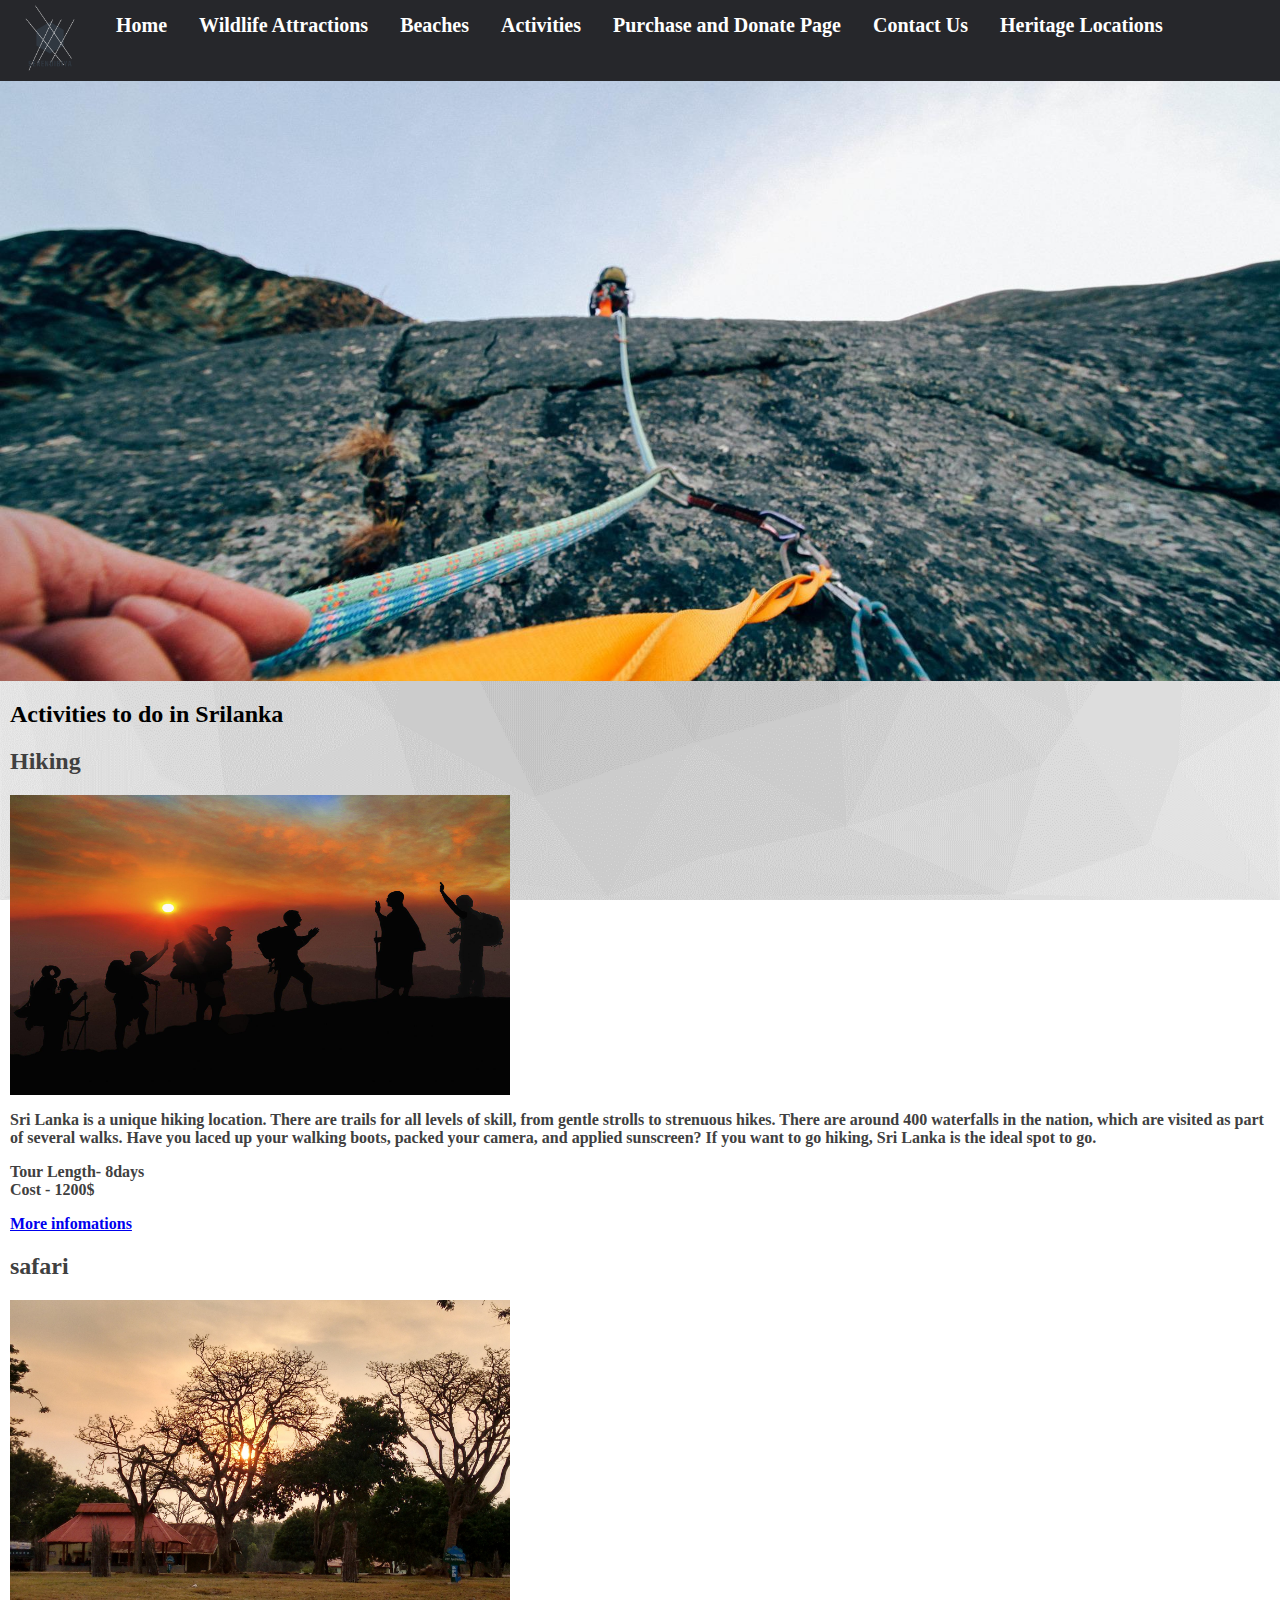
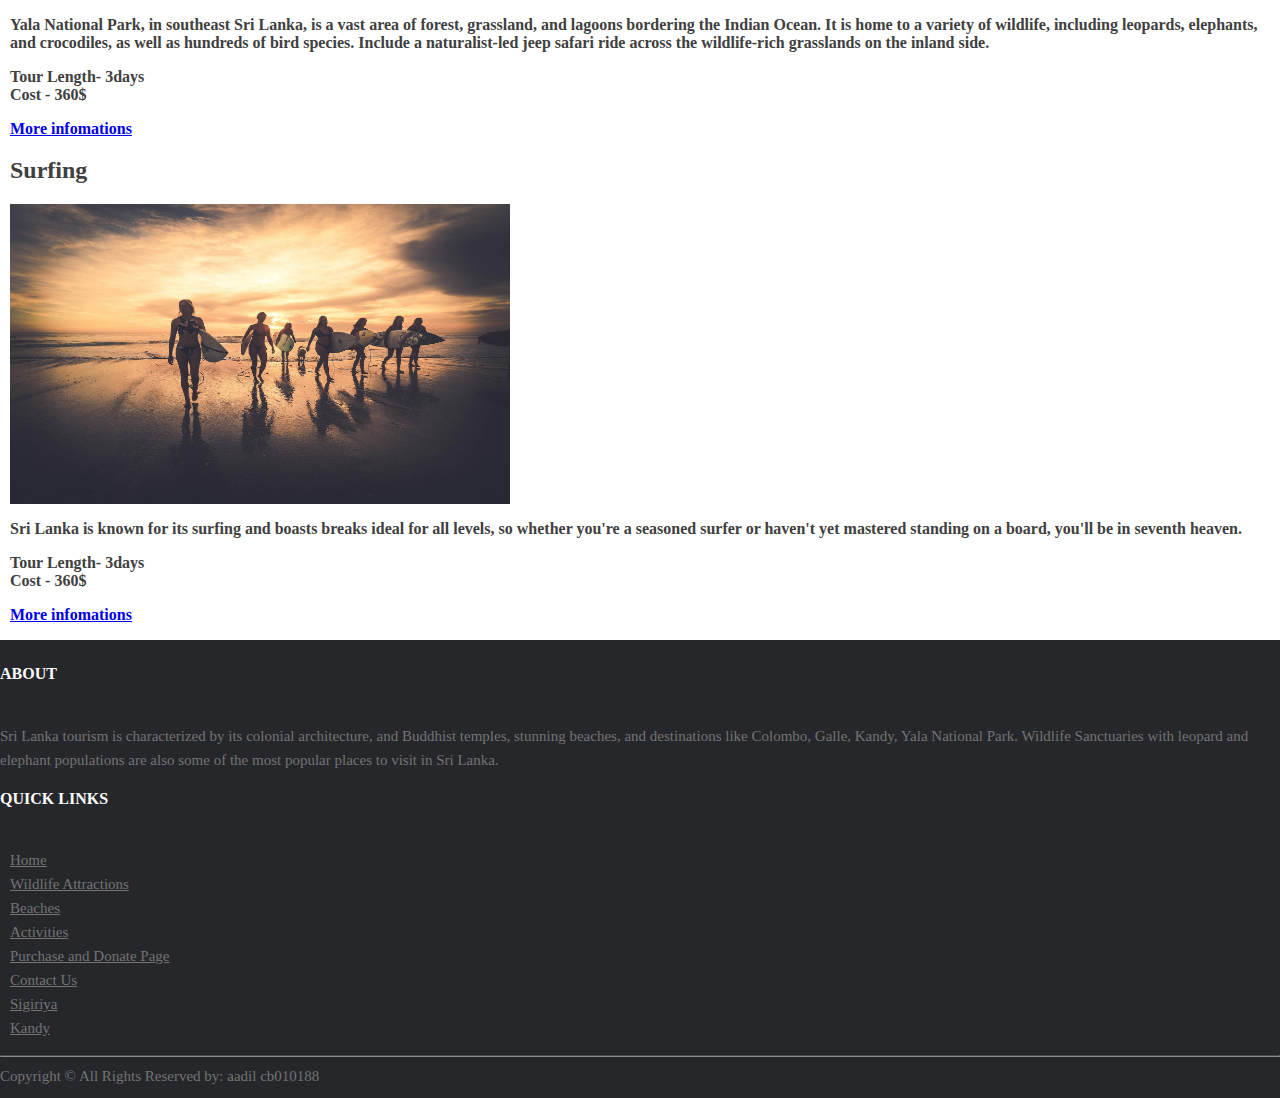
<file: Activities.html>
<!DOCTYPE <!DOCTYPE html>
<html lang="en" >
    <head>
        <title>SERENDIBIYA</title>
        <meta charset="UTF-8">
        <meta name="viewport" content="width=device-width, initial-scale=1">
        <link rel="apple-touch-icon" sizes="180x180" href="Images/apple-touch-icon.png">
        <link rel="icon" type="image/png" sizes="32x32" href="Images/favicon-32x32.png">
        <link rel="icon" type="image/png" sizes="16x16" href="Images/favicon-16x16.png">
        <link rel="manifest" href="site.webmanifest">
        <link rel="mask-icon" href="Images/safari-pinned-tab.svg" color="#ffffff">
        <meta name="msapplication-TileColor" content="#ffffff">
        <meta name="theme-color" content="#ffffff">
        <link href="Main.css" rel="stylesheet">
    </head>

   
    
    <body class="body">
      <header>
    <div >
    

        
    <nav> <!-- navigation bar and its properties-->
      <div class="logo">
        <img src="Images/logo_transparent.png">
    </div>
            
            <div class="navbar">
                <a href="index.html"><span>Home</span></a>
                <a href="TypeOfWildlifeAttraction.html"><span>Wildlife Attractions</span></a>
                <a href="Beaches.html"><span>Beaches</span></a>
                <a href="Activities.html"><span>Activities</span></a>
                <a href="PurchaseAndDonatePage.html"><span>Purchase and Donate Page</span></a>
                <a href="HotelContactPage.html"><span>Contact Us </span></a>
                <div class="dropdown">  <!-- dropdown button -->
                  <button class="dropbtn">Heritage Locations</button>
                  <div class="dropdown-content">
                    <a href="Sigiriya.html">Sigiriya</a>
                    <a href="Kandy.html">Kandy</a>
                   
                    
                  
                </div>
              </div>
        </div>
    </nav>
  </div>
  
</header>

<div id="main_image4"> </div>

    <body>
      <h2>Activities to do in Srilanka</h2>
        <section class="secondP">
            <h2>Hiking</h2>
            <img src="Images/sunset-g8f21fd174_1920.jpg" alt="hiking" class="sectionImages">
            <p>Sri Lanka is a unique hiking location. There are trails for all levels of skill, from gentle strolls to strenuous hikes. There are around 400 waterfalls in the nation, which are visited as part of several walks. Have you laced up your walking boots, packed your camera, and applied sunscreen? If you want to go hiking, Sri Lanka is the ideal spot to go.</p>

               <p>Tour Length- 8days <br>Cost       - 1200$</p>
               <p><a href="https://www.tourradar.com/i/sri-lanka-hiking-trekking">More infomations</a></p>


   
        </section>  

        <section class="secondP">
            <h2>safari</h2>
            <img src="Images/bandipur-g63d7d573e_1920.jpg" alt="hiking" class="sectionImages">
            <p>Yala National Park, in southeast Sri Lanka, is a vast area of forest, grassland, and lagoons bordering the Indian Ocean. It is home to a variety of wildlife, including leopards, elephants, and crocodiles, as well as hundreds of bird species. Include a naturalist-led jeep safari ride across the wildlife-rich grasslands on the inland side.</p>

               <p>Tour Length- 3days <br>Cost       - 360$</p>
               <p><a href="https://www.tourradar.com/t/189334#p=2_">More infomations</a></p>
               
   
        </section>  

        
        <section class="secondP">
            <h2>Surfing</h2>
            <img src="Images/womans-day-gd2f31e2bd_1920.jpg" alt="hiking" class="sectionImages">
            <p>Sri Lanka is known for its surfing and boasts breaks ideal for all levels, so whether you're a seasoned surfer or haven't yet mastered standing on a board, you'll be in seventh heaven.</p>
                 

               <p>Tour Length- 3days <br>Cost       - 360$</p>
               <p><a href="https://www.stokedfortravel.com/sri-lanka-surf-camp-guide/#
                :~:text=Prices%20From%20%3D%20%24560USD%20per%20week%20(surf%20package)
                &text=Situated%20more%20in%20the%20centre,Sri%20Lanka%20has%20to%20offer.">More infomations</a></p>
               
   
        </section>  
    
    </body>
    
  </div>

  <footer class="site-footer">
      
        
    <div >
      <h6>About</h6>
      <p class="text-justify"> Sri Lanka tourism is characterized by its colonial architecture, and Buddhist temples, stunning beaches, and destinations like Colombo, Galle, Kandy, Yala National Park. Wildlife Sanctuaries with leopard and elephant populations are also some of the most popular places to visit in Sri Lanka.</p>
    </div>
  
    
  
    <div >
      <h6>Quick Links</h6>
      <ul class="footer-links">
        <li><a href="index.html"><span>Home</span></a></li>
        <li> <a href="TypeOfWildlifeAttraction.html"><span>Wildlife Attractions</span></a></li>
        <li><a href="Beaches.html"><span>Beaches</span></a></li>
        <li><a href="Activities.html"><span>Activities</span></a></li>
        <li><a href="PurchaseAndDonatePage.html"><span>Purchase and Donate Page</span></a></li>
        <li><a href="HotelContactPage.html"><span>Contact Us </span></a></li>
        <li><a href="Sigiriya.html">Sigiriya</a></li>
        <li> <a href="Kandy.html">Kandy</a></li>
      </ul>
    </div>
  
  <hr>
  
  
  
    <div>
      <p class="copyright-text">Copyright &copy;  All Rights Reserved by: aadil cb010188
   
      </p>
    </div>
  
   <!-- pixabay.com. 2022. pixabay. [online] Available at: <https://pixabay.com/images/search/srilanka/> [Accessed 22 May 2022]. -->
   <!-- Tourradar.com. 2022. Adventure Awaits - TourRadar. [online] Available at: <https://www.tourradar.com> [Accessed 16 May 2022]. -->
   
  
  </footer>
</body>

</html>
</file>
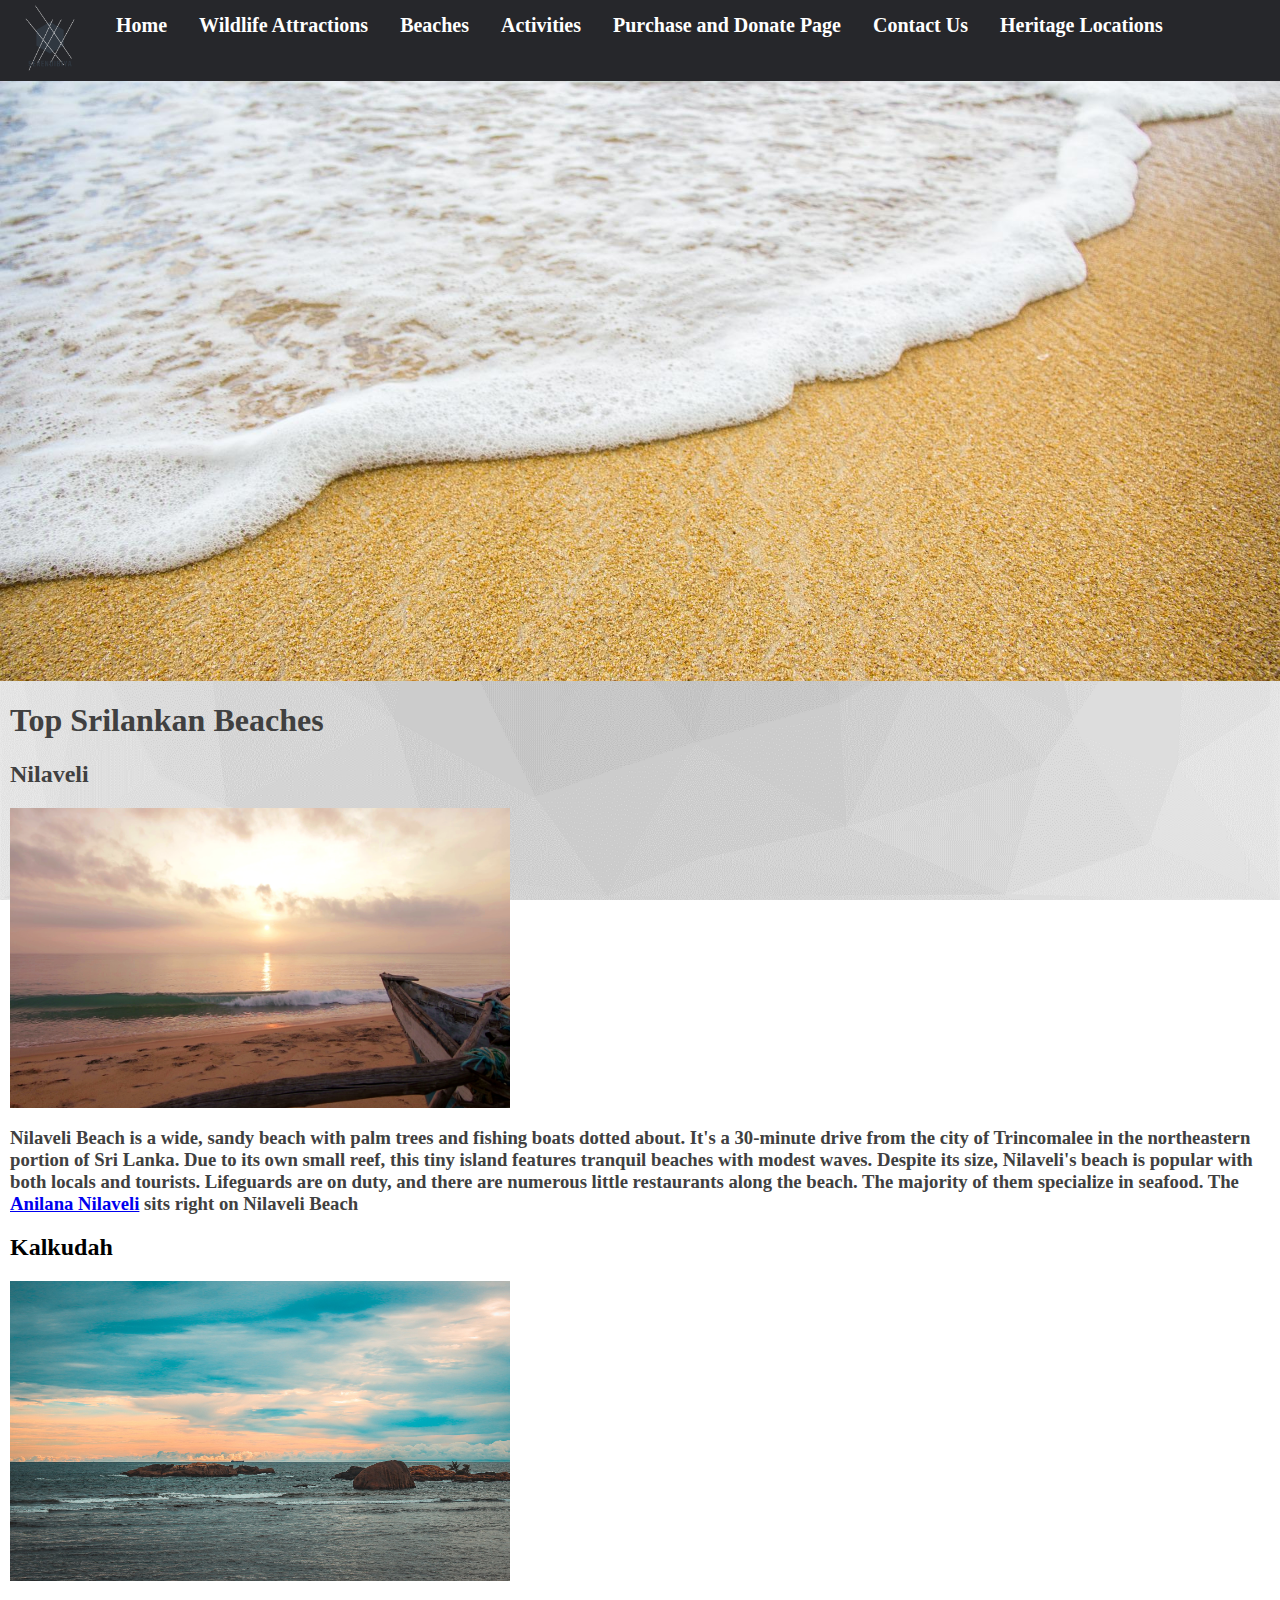
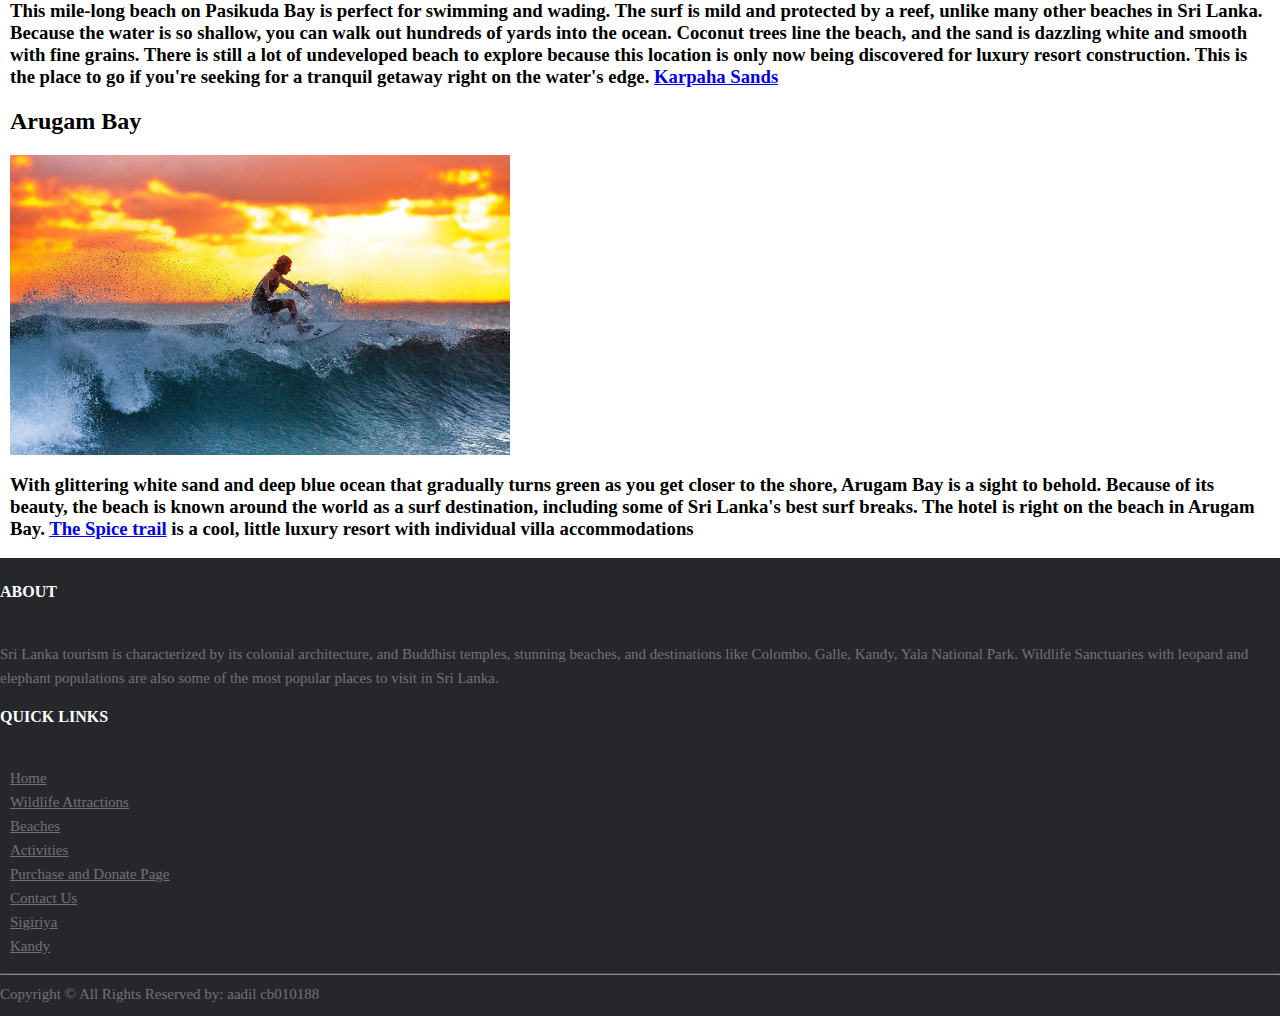
<file: Beaches.html>
<!DOCTYPE <!DOCTYPE html>
<html lang="en" >
    <head>
        <title>SERENDIBIYA</title>
        <meta charset="UTF-8">
        <meta name="viewport" content="width=device-width, initial-scale=1">
        <link rel="apple-touch-icon" sizes="180x180" href="Images/apple-touch-icon.png">
        <link rel="icon" type="image/png" sizes="32x32" href="Images/favicon-32x32.png">
        <link rel="icon" type="image/png" sizes="16x16" href="Images/favicon-16x16.png">
        <link rel="manifest" href="site.webmanifest">
        <link rel="mask-icon" href="Images/safari-pinned-tab.svg" color="#ffffff">
        <meta name="msapplication-TileColor" content="#ffffff">
        <meta name="theme-color" content="#ffffff">
        <link href="Main.css" rel="stylesheet">
    </head>

   
    
    <body class="body">
      <header>
    <div >
    

        
    <nav> <!-- navigation bar and its properties-->
      <div class="logo">
        <img src="Images/logo_transparent.png">
    </div>
            
            <div class="navbar">
                <a href="index.html"><span>Home</span></a>
                <a href="TypeOfWildlifeAttraction.html"><span>Wildlife Attractions</span></a>
                <a href="Beaches.html"><span>Beaches</span></a>
                <a href="Activities.html"><span>Activities</span></a>
                <a href="PurchaseAndDonatePage.html"><span>Purchase and Donate Page</span></a>
                <a href="HotelContactPage.html"><span>Contact Us </span></a>
                <div class="dropdown">  <!-- dropdown button -->
                  <button class="dropbtn">Heritage Locations</button>
                  <div class="dropdown-content">
                    <a href="Sigiriya.html">Sigiriya</a>
                    <a href="Kandy.html">Kandy</a>
                   
                    
                  
                </div>
              </div>
        </div>
    </nav>
  </div>
  
</header>

<div id="main_image3"> </div>


    <body>
        <h1 class="secondP">
            Top Srilankan Beaches
        </h1>
        
        <section class="secondP">
            <h2>Nilaveli</h2>
            <img src="Images/sri-lanka-g50df126bb_1280.png" alt="nilaveli" class="sectionImages">
            <h3>Nilaveli Beach is a wide, sandy beach with palm trees and fishing boats dotted about. It's a 30-minute drive from the city of Trincomalee in the northeastern portion of Sri Lanka. Due to its own small reef, this tiny island features tranquil beaches with modest waves.

              Despite its size, Nilaveli's beach is popular with both locals and tourists.
              
              Lifeguards are on duty, and there are numerous little restaurants along the beach.
              
              The majority of them specialize in seafood.
              
              The <a href="https://www.anilana.com/">Anilana Nilaveli</a> sits right on Nilaveli Beach</h3>
        </section>

        <section>
            <h2>Kalkudah</h2>
            <img src="Images/sea-g32d96d79f_1920.jpg" alt="kalkudah" class="sectionImages">
            <h3>This mile-long beach on Pasikuda Bay is perfect for swimming and wading.
              The surf is mild and protected by a reef, unlike many other beaches in Sri Lanka.
              Because the water is so shallow, you can walk out hundreds of yards into the ocean.
              Coconut trees line the beach, and the sand is dazzling white and smooth with fine grains. There is still a lot of undeveloped beach to explore because this location is only now being discovered for luxury resort construction.
              This is the place to go if you're seeking for a tranquil getaway right on the water's edge. <a href="https://www.karpahasands.com/">Karpaha Sands</a> </h3>
        </section>

        <section>
            <h2>Arugam Bay</h2>
            <img src="Images/surfing-gc2bd9ef52_1920.jpg" alt="Arugam Bay" class="sectionImages">
            <h3>With glittering white sand and deep blue ocean that gradually turns green as you get closer to the shore, Arugam Bay is a sight to behold.
              Because of its beauty, the beach is known around the world as a surf destination, including some of Sri Lanka's best surf breaks.
              The hotel is right on the beach in Arugam Bay.
                 <a href="https://www.karpahasands.com/">The Spice trail</a> is a cool, little luxury resort with individual villa accommodations  </h3>
        </section>


    </body>

    
</div>

<footer class="site-footer">
      
        
  <div >
    <h6>About</h6>
    <p class="text-justify"> Sri Lanka tourism is characterized by its colonial architecture, and Buddhist temples, stunning beaches, and destinations like Colombo, Galle, Kandy, Yala National Park. Wildlife Sanctuaries with leopard and elephant populations are also some of the most popular places to visit in Sri Lanka.</p>
  </div>

  

  <div >
    <h6>Quick Links</h6>
    <ul class="footer-links">
      <li><a href="index.html"><span>Home</span></a></li>
      <li> <a href="TypeOfWildlifeAttraction.html"><span>Wildlife Attractions</span></a></li>
      <li><a href="Beaches.html"><span>Beaches</span></a></li>
      <li><a href="Activities.html"><span>Activities</span></a></li>
      <li><a href="PurchaseAndDonatePage.html"><span>Purchase and Donate Page</span></a></li>
      <li><a href="HotelContactPage.html"><span>Contact Us </span></a></li>
      <li><a href="Sigiriya.html">Sigiriya</a></li>
      <li> <a href="Kandy.html">Kandy</a></li>
    </ul>
  </div>

<hr>



  <div>
    <p class="copyright-text">Copyright &copy;  All Rights Reserved by: aadil cb010188
 
    </p>
  </div>
  <!-- www.tripadvisor.com. 2022. tripadvisor. [online] Available at: <https://www.tripadvisor.com> [Accessed 22 May 2022]. -->
  <!-- pixabay.com. 2022. pixabay. [online] Available at: <https://pixabay.com/images/search/srilanka/> [Accessed 22 May 2022]. -->
 
 
</footer>
</body>


</html>
</file>
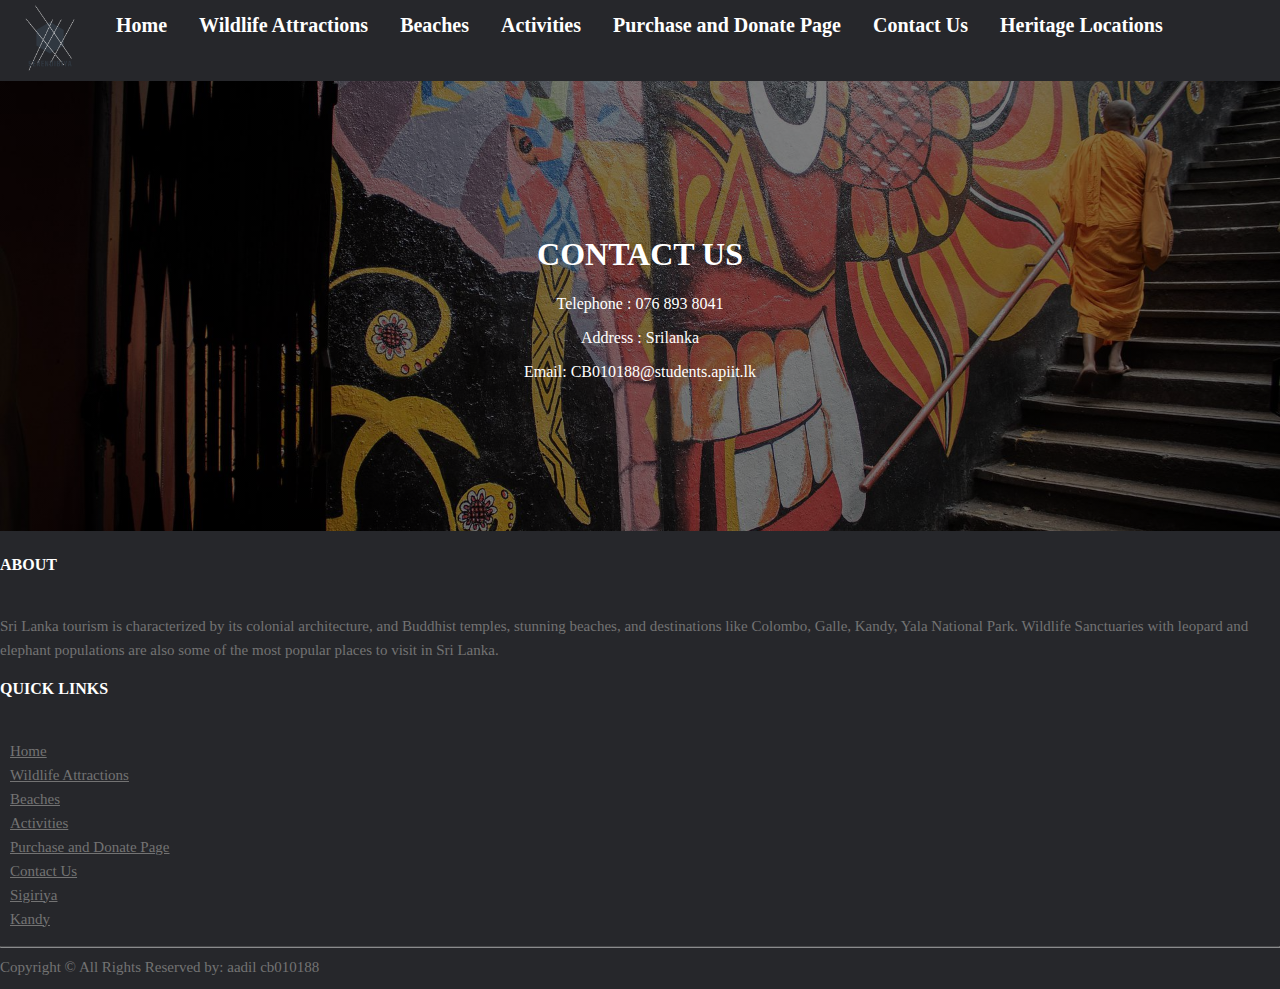
<file: HotelContactPage.html>
<!DOCTYPE <!DOCTYPE html>
<html lang="en" >
    <head>
        <title>SERENDIBIYA</title>
        <meta charset="UTF-8">
        <meta name="viewport" content="width=device-width, initial-scale=1">
        <link rel="apple-touch-icon" sizes="180x180" href="Images/apple-touch-icon.png">
        <link rel="icon" type="image/png" sizes="32x32" href="Images/favicon-32x32.png">
        <link rel="icon" type="image/png" sizes="16x16" href="Images/favicon-16x16.png">
        <link rel="manifest" href="site.webmanifest">
        <link rel="mask-icon" href="Images/safari-pinned-tab.svg" color="#ffffff">
        <meta name="msapplication-TileColor" content="#ffffff">
        <meta name="theme-color" content="#ffffff">
        <link href="Main.css" rel="stylesheet">
        <link rel="stylesheet" href="HotelContact.css">
    </head>

   
    
    <body class="body">
      <header>
    <div >
    

        
    <nav> <!-- navigation bar and its properties-->
      <div class="logo">
        <img src="Images/logo_transparent.png">
    </div>
            
            <div class="navbar">
                <a href="index.html"><span>Home</span></a>
                <a href="TypeOfWildlifeAttraction.html"><span>Wildlife Attractions</span></a>
                <a href="Beaches.html"><span>Beaches</span></a>
                <a href="Activities.html"><span>Activities</span></a>
                <a href="PurchaseAndDonatePage.html"><span>Purchase and Donate Page</span></a>
                <a href="HotelContactPage.html"><span>Contact Us </span></a>
                <div class="dropdown">  <!-- dropdown button -->
                  <button class="dropbtn">Heritage Locations</button>
                  <div class="dropdown-content">
                    <a href="Sigiriya.html">Sigiriya</a>
                    <a href="Kandy.html">Kandy</a>
                   
                    
                  
                </div>
              </div>
        </div>
    </nav>
  </div>
  
</header>




    <body>
      <div class="Don-image1">
        <div class="Don-text">
          <h1>CONTACT US</h1>
          <p>Telephone : 076 893 8041</p>
          <p>Address   : Srilanka</p>
          <p>Email: CB010188@students.apiit.lk</p>
          
        </div>
      </div>
    
      <footer class="site-footer">
      
        
        <div >
          <h6>About</h6>
          <p class="text-justify"> Sri Lanka tourism is characterized by its colonial architecture, and Buddhist temples, stunning beaches, and destinations like Colombo, Galle, Kandy, Yala National Park. Wildlife Sanctuaries with leopard and elephant populations are also some of the most popular places to visit in Sri Lanka.</p>
        </div>
  
        
  
        <div >
          <h6>Quick Links</h6>
          <ul class="footer-links">
            <li><a href="index.html"><span>Home</span></a></li>
            <li> <a href="TypeOfWildlifeAttraction.html"><span>Wildlife Attractions</span></a></li>
            <li><a href="Beaches.html"><span>Beaches</span></a></li>
            <li><a href="Activities.html"><span>Activities</span></a></li>
            <li><a href="PurchaseAndDonatePage.html"><span>Purchase and Donate Page</span></a></li>
            <li><a href="HotelContactPage.html"><span>Contact Us </span></a></li>
            <li><a href="Sigiriya.html">Sigiriya</a></li>
            <li> <a href="Kandy.html">Kandy</a></li>
          </ul>
        </div>
      
      <hr>
    
    
      
        <div>
          <p class="copyright-text">Copyright &copy;  All Rights Reserved by: aadil cb010188
       
          </p>
        </div>
  
       
       
     <!-- pixabay.com. 2022. pixabay. [online] Available at: <https://pixabay.com/images/search/srilanka/> [Accessed 22 May 2022]. -->
  </footer>

    </body>
    
    
</html>
</file>
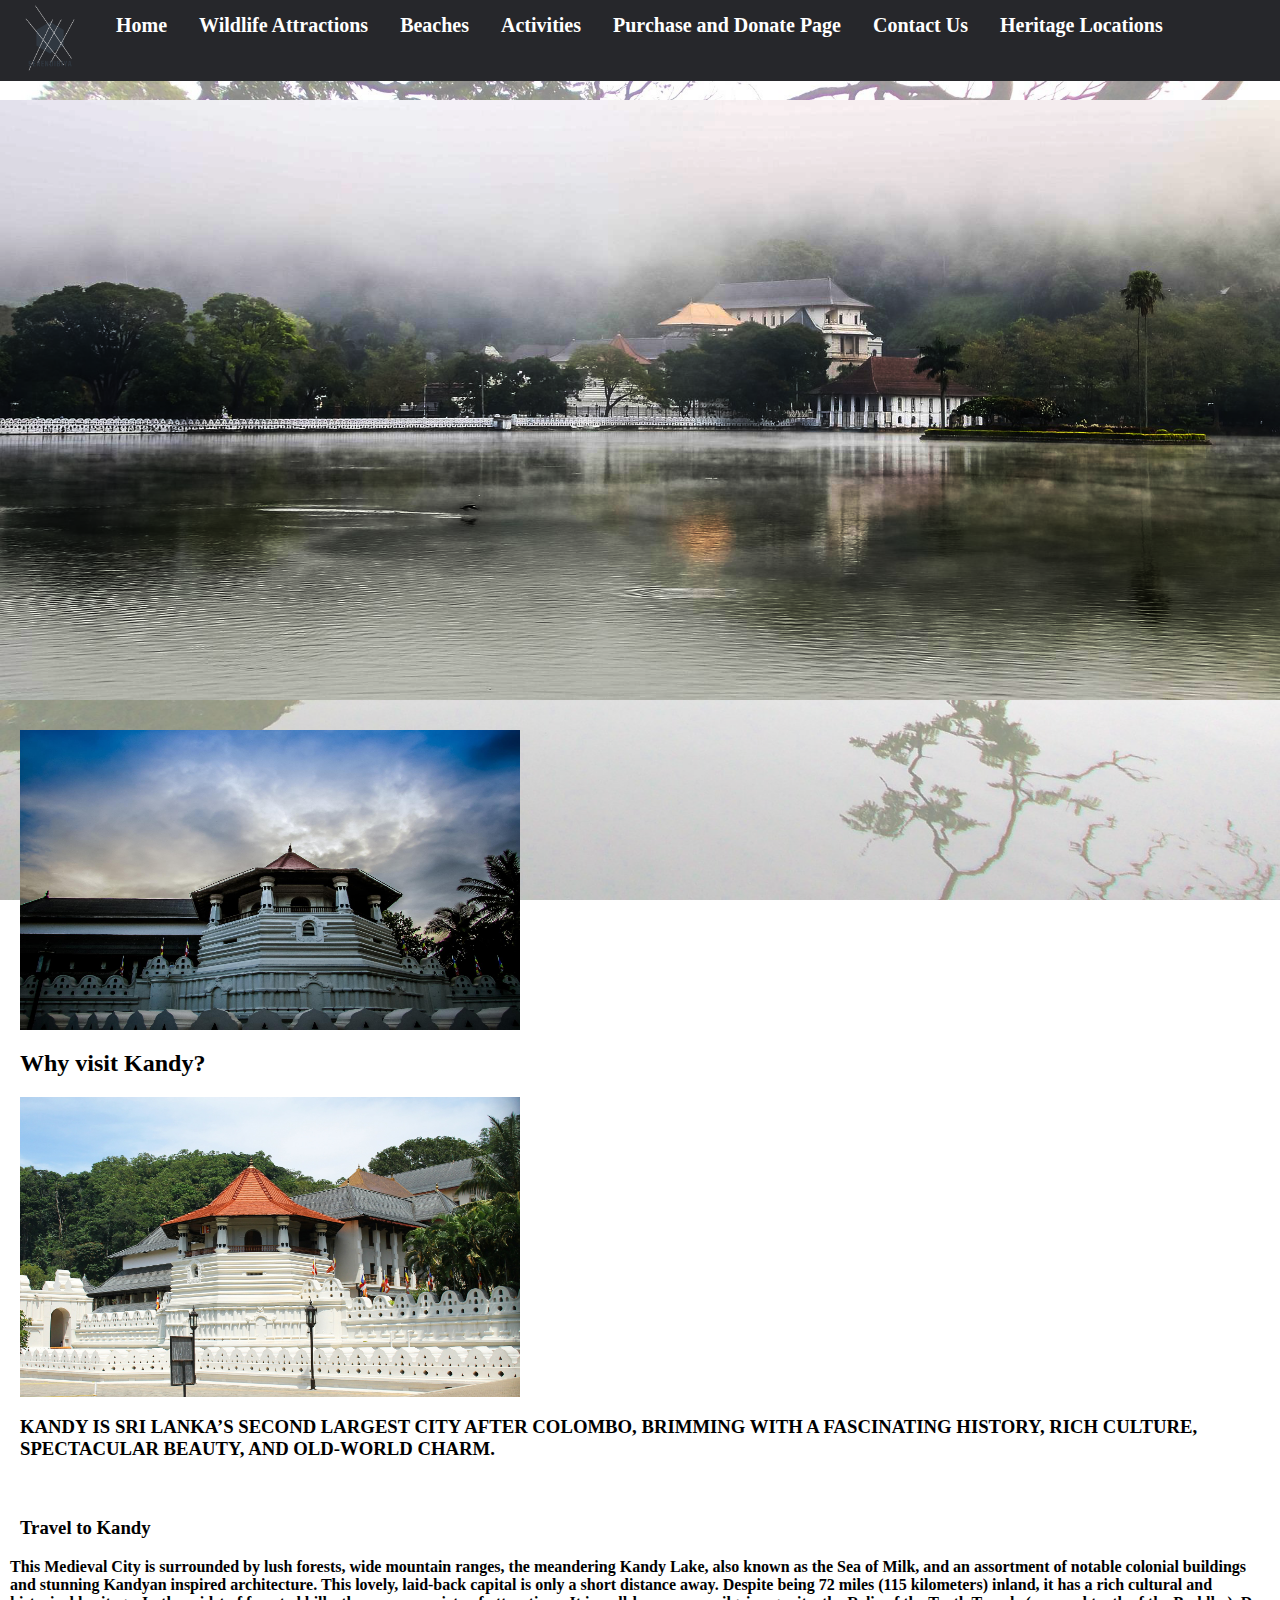
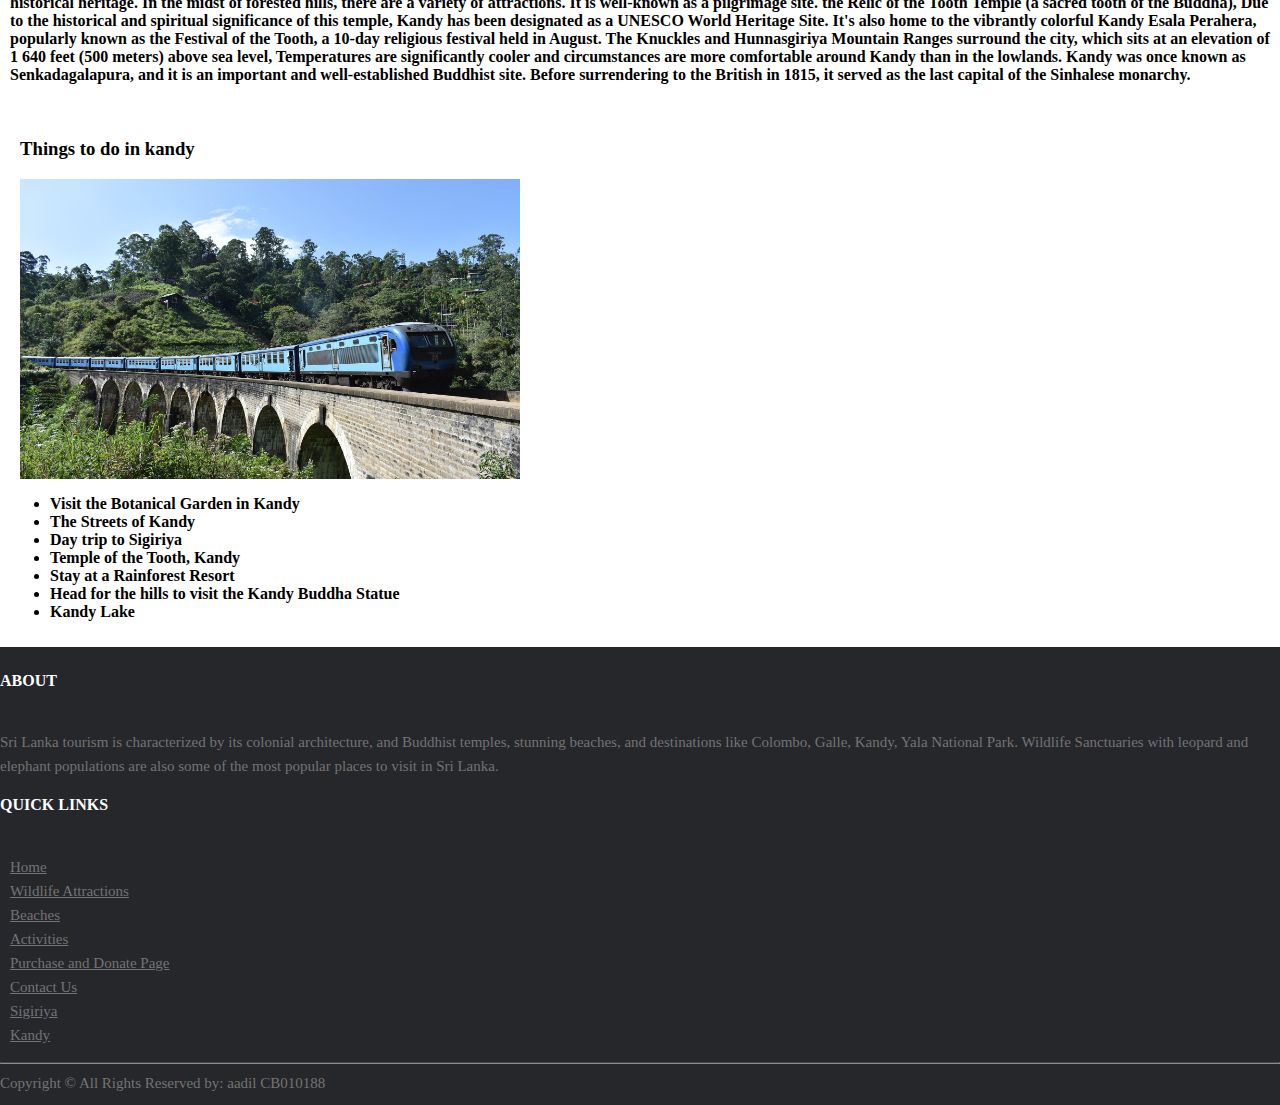
<file: Kandy.html>
<!DOCTYPE <!DOCTYPE html>
<html lang="en" >
    <head>
        <title>SERENDIBIYA</title>
        <meta charset="UTF-8">
        <meta name="viewport" content="width=device-width, initial-scale=1">
        <link rel="apple-touch-icon" sizes="180x180" href="Images/apple-touch-icon.png">
        <link rel="icon" type="image/png" sizes="32x32" href="Images/favicon-32x32.png">
        <link rel="icon" type="image/png" sizes="16x16" href="Images/favicon-16x16.png">
        <link rel="manifest" href="site.webmanifest">
        <link rel="mask-icon" href="Images/safari-pinned-tab.svg" color="#ffffff">
        <meta name="msapplication-TileColor" content="#ffffff">
        <meta name="theme-color" content="#ffffff">
        <link href="Main.css" rel="stylesheet">
        <link rel="stylesheet" href="kandy.css">
    </head>

   
    
    <body class="body">
      <header>
    <div >
    

        
    <nav> <!-- navigation bar and its properties-->
      <div class="logo">
        <img src="Images/logo_transparent.png">
    </div>
            
            <div class="navbar">
                <a href="index.html"><span>Home</span></a>
                <a href="TypeOfWildlifeAttraction.html"><span>Wildlife Attractions</span></a>
                <a href="Beaches.html"><span>Beaches</span></a>
                <a href="Activities.html"><span>Activities</span></a>
                <a href="PurchaseAndDonatePage.html"><span>Purchase and Donate Page</span></a>
                <a href="HotelContactPage.html"><span>Contact Us </span></a>
                <div class="dropdown">  <!-- dropdown button -->
                  <button class="dropbtn">Heritage Locations</button>
                  <div class="dropdown-content">
                    <a href="Sigiriya.html">Sigiriya</a>
                    <a href="Kandy.html">Kandy</a>
                   
                    
                  
                </div>
              </div>
        </div>
    </nav>
  </div>
  
</header>



<div class="container">
    <img src="Images/kandy-gcfc862097_1920.png" alt="sunset" class="image" >
    <div class="overlay">
      <div class="text">KANDY</div>
    </div>
  </div>




    <body>
      <section class="paragraph">
        <img src="Images/sri-lanka-g86b948b6d_1920.jpg" alt="" class="sectionImages zoom ">

        
            <h2>Why visit Kandy?</h2>
            <img src="Images/temple-ge7f41f94f_1920.jpg" alt="" class="sectionImages zoom ">
            <h3>KANDY IS SRI LANKA’S SECOND LARGEST CITY AFTER COLOMBO, 
                BRIMMING WITH A FASCINATING HISTORY, RICH CULTURE, SPECTACULAR BEAUTY,
                 AND OLD-WORLD CHARM.</h3>

        </section>

        <section class="paragraph">
            <h3>Travel to Kandy</h3>
            <p>This Medieval City is surrounded by lush forests, wide mountain ranges, the meandering Kandy Lake, also known as the Sea of Milk, and an assortment of notable colonial buildings and stunning Kandyan inspired architecture. This lovely, laid-back capital is only a short distance away.

              Despite being 72 miles (115 kilometers) inland, it has a rich cultural and historical heritage.
              
              In the midst of forested hills, there are a variety of attractions. It is well-known as a pilgrimage site.
              
              the Relic of the Tooth Temple (a sacred tooth of the Buddha), Due to the historical and spiritual significance of this temple, Kandy has been designated as a UNESCO World Heritage Site. It's also home to the vibrantly colorful Kandy Esala Perahera, popularly known as the Festival of the Tooth, a 10-day religious festival held in August. The Knuckles and Hunnasgiriya Mountain Ranges surround the city, which sits at an elevation of 1 640 feet (500 meters) above sea level,
              Temperatures are significantly cooler and circumstances are more comfortable around Kandy than in the lowlands. Kandy was once known as Senkadagalapura, and it is an important and well-established Buddhist site. Before surrendering to the British in 1815, it served as the last capital of the Sinhalese monarchy.</p>
        </section>

        <section class="paragraph">
            <h3>Things to do in kandy</h3>
            <img src="Images/ella-3621804_1920.jpg" alt="" class="sectionImages zoom ">
            <ul>
                <li>Visit the Botanical Garden in Kandy</li>
                <li>The Streets of Kandy</li>
                <li>Day trip to Sigiriya</li>
                <li>Temple of the Tooth, Kandy</li>   
                <li>Stay at a Rainforest Resort</li> 
                <li>Head for the hills to visit the Kandy Buddha Statue</li>
                <li>Kandy Lake</li>

            </ul>
           
        </section>

        <footer class="site-footer">
      
        
          <div >
            <h6>About</h6>
            <p class="text-justify"> Sri Lanka tourism is characterized by its colonial architecture, and Buddhist temples, stunning beaches, and destinations like Colombo, Galle, Kandy, Yala National Park. Wildlife Sanctuaries with leopard and elephant populations are also some of the most popular places to visit in Sri Lanka.</p>
          </div>
  
          
  
          <div >
            <h6>Quick Links</h6>
            <ul class="footer-links">
              <li><a href="index.html"><span>Home</span></a></li>
              <li> <a href="TypeOfWildlifeAttraction.html"><span>Wildlife Attractions</span></a></li>
              <li><a href="Beaches.html"><span>Beaches</span></a></li>
              <li><a href="Activities.html"><span>Activities</span></a></li>
              <li><a href="PurchaseAndDonatePage.html"><span>Purchase and Donate Page</span></a></li>
              <li><a href="HotelContactPage.html"><span>Contact Us </span></a></li>
              <li><a href="Sigiriya.html">Sigiriya</a></li>
              <li> <a href="Kandy.html">Kandy</a></li>
            </ul>
          </div>
        
        <hr>
         
          <div>
            <p class="copyright-text">Copyright &copy;  All Rights Reserved by: aadil CB010188
         
            </p>
          </div>
  
         <!-- pixabay.com. 2022. pixabay. [online] Available at: <https://pixabay.com/images/search/srilanka/> [Accessed 22 May 2022]. -->
         <!-- Destinationless Travel. 2022. Home Page - Destinationless Travel. [online] Available at: <https://destinationlesstravel.com> [Accessed 16 May 2022]. -->
         <!-- Luxury African Safaris,South America & South Asia Tours|andBeyond. 2022. Luxury African Safaris | South America & Asia Tours | andBeyond. [online] Available at: <https://www.andbeyond.com> [Accessed 16 May 2022]. -->
      
  </footer>

    </body>
    </html>
</file>
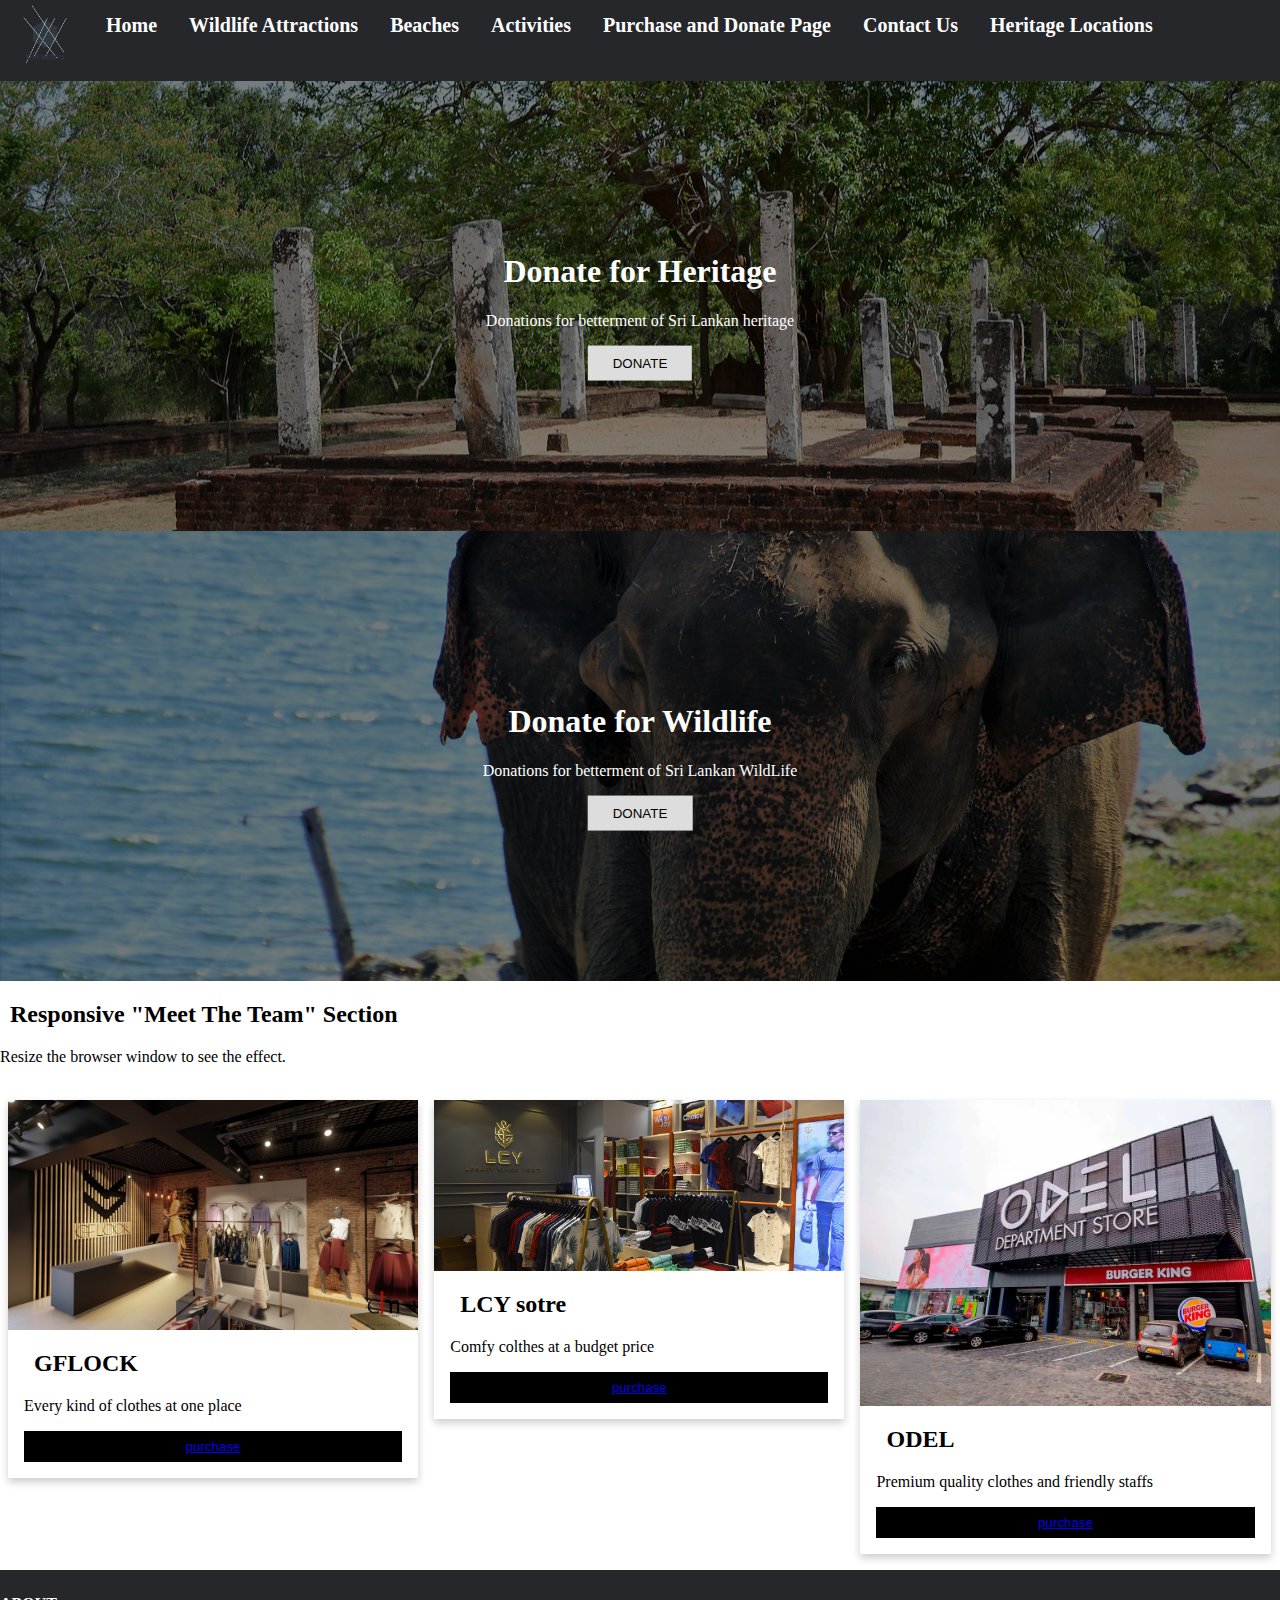
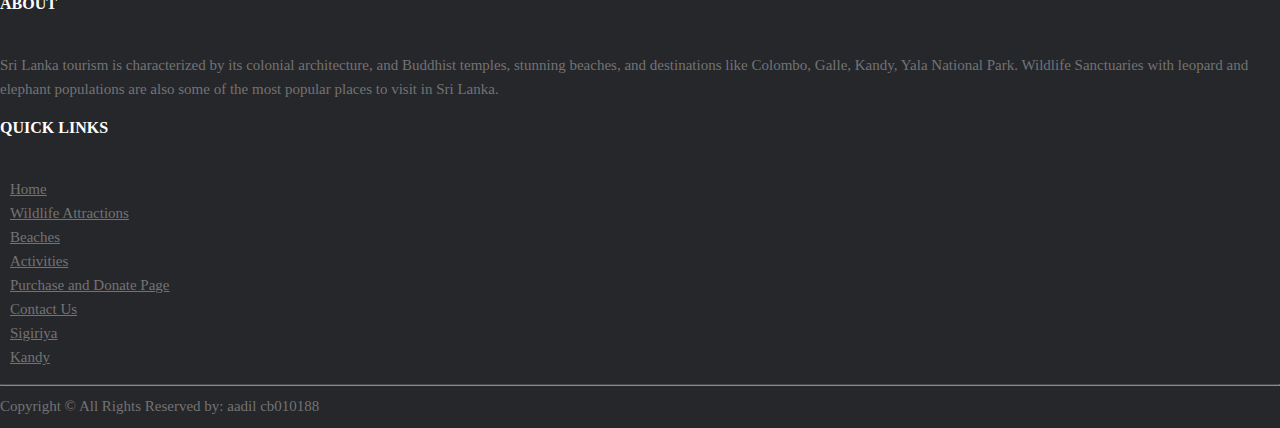
<file: PurchaseAndDonatePage.html>
<!DOCTYPE <!DOCTYPE html>
<html lang="en" >
    <head>
        <title>SERENDIBIYA</title>
        <meta charset="UTF-8">
        <meta name="viewport" content="width=device-width, initial-scale=1">
        <link rel="apple-touch-icon" sizes="180x180" href="Images/apple-touch-icon.png">
        <link rel="icon" type="image/png" sizes="32x32" href="Images/favicon-32x32.png">
        <link rel="icon" type="image/png" sizes="16x16" href="Images/favicon-16x16.png">
        <link rel="manifest" href="site.webmanifest">
        <link rel="mask-icon" href="Images/safari-pinned-tab.svg" color="#ffffff">
        <meta name="msapplication-TileColor" content="#ffffff">
        <meta name="theme-color" content="#ffffff">
        <link href="Main.css" rel="stylesheet">
        <link rel="stylesheet" href="purchaseAndDonate.css">
    </head>

   
    
    <body class="body">
      <header>
    <div >
    

        
    <nav> <!-- navigation bar and its properties-->
      <div class="logo">
        <img src="Images/logo_transparent.png">
    </div>
            
            <div class="navbar">
                <a href="index.html"><span>Home</span></a>
                <a href="TypeOfWildlifeAttraction.html"><span>Wildlife Attractions</span></a>
                <a href="Beaches.html"><span>Beaches</span></a>
                <a href="Activities.html"><span>Activities</span></a>
                <a href="PurchaseAndDonatePage.html"><span>Purchase and Donate Page</span></a>
                <a href="HotelContactPage.html"><span>Contact Us </span></a>
                <div class="dropdown">  <!-- dropdown button -->
                  <button class="dropbtn">Heritage Locations</button>
                  <div class="dropdown-content">
                    <a href="Sigiriya.html">Sigiriya</a>
                    <a href="Kandy.html">Kandy</a>
                   
                    
                  
                </div>
              </div>
        </div>
    </nav>
  </div>
  
</header>


<div class="Don-image1">
  <div class="Don-text">
    <h1>Donate for Heritage</h1>
    <p>Donations for betterment of Sri Lankan heritage</p>
    <button>DONATE</button>
  </div>
</div>

<div class="Don-image2">
  <div class="Don-text">
    <h1>Donate for Wildlife</h1>
    <p>Donations for betterment of Sri Lankan WildLife</p>
    <button>DONATE</button>
  </div>
</div>

<h2>Responsive "Meet The Team" Section</h2>
<p>Resize the browser window to see the effect.</p>
<br>

<div class="row">
  <div class="column">
    <div class="card">
      <img src="Images/G-Flock-7.jpg" alt="Gflock" style="width:100%">
      <div class="container">
        <h2>GFLOCK</h2>
       
        <p>Every kind of clothes at one place</p>
        
        <p><button class="button"><a href="https://gflock.lk/pages/about-us">purchase</a></button></p>
      </div>
    </div>
  </div>

  <div class="column">
    <div class="card">
      <img src="Images/lcy-careers-background.jpg" alt="LCY" style="width:100%">
      <div class="container">
        <h2>LCY sotre</h2>
        
        <p>Comfy colthes at a budget price</p>
       
        <p><button class="button"><a href="https://www.lcy.lk/page/about-us-16">purchase</a> </button></p>
      </div>
    </div>
  </div>
  
  <div class="column">
    <div class="card">
      <img src="Images/odel-srilanka.webp" alt="odel" style="width:100%">
      <div class="container">
        <h2>ODEL</h2>
        
        <p>Premium quality clothes and friendly staffs </p>
        
        <p><button class="button"><a href="https://odel.lk/home">purchase</a> </button></p>
      </div>
    </div>
  </div>
</div>
  
<footer class="site-footer">
      
        
  <div >
    <h6>About</h6>
    <p class="text-justify"> Sri Lanka tourism is characterized by its colonial architecture, and Buddhist temples, stunning beaches, and destinations like Colombo, Galle, Kandy, Yala National Park. Wildlife Sanctuaries with leopard and elephant populations are also some of the most popular places to visit in Sri Lanka.</p>
  </div>

  

  <div >
    <h6>Quick Links</h6>
    <ul class="footer-links">
      <li><a href="index.html"><span>Home</span></a></li>
      <li> <a href="TypeOfWildlifeAttraction.html"><span>Wildlife Attractions</span></a></li>
      <li><a href="Beaches.html"><span>Beaches</span></a></li>
      <li><a href="Activities.html"><span>Activities</span></a></li>
      <li><a href="PurchaseAndDonatePage.html"><span>Purchase and Donate Page</span></a></li>
      <li><a href="HotelContactPage.html"><span>Contact Us </span></a></li>
      <li><a href="Sigiriya.html">Sigiriya</a></li>
      <li> <a href="Kandy.html">Kandy</a></li>
    </ul>
  </div>

<hr>



  <div>
    <p class="copyright-text">Copyright &copy;  All Rights Reserved by: aadil cb010188
 
    </p>
  </div>

 
  <!-- pixabay.com. 2022. pixabay. [online] Available at: <https://pixabay.com/images/search/srilanka/> [Accessed 22 May 2022]. -->

</footer>

  </body>
</file>
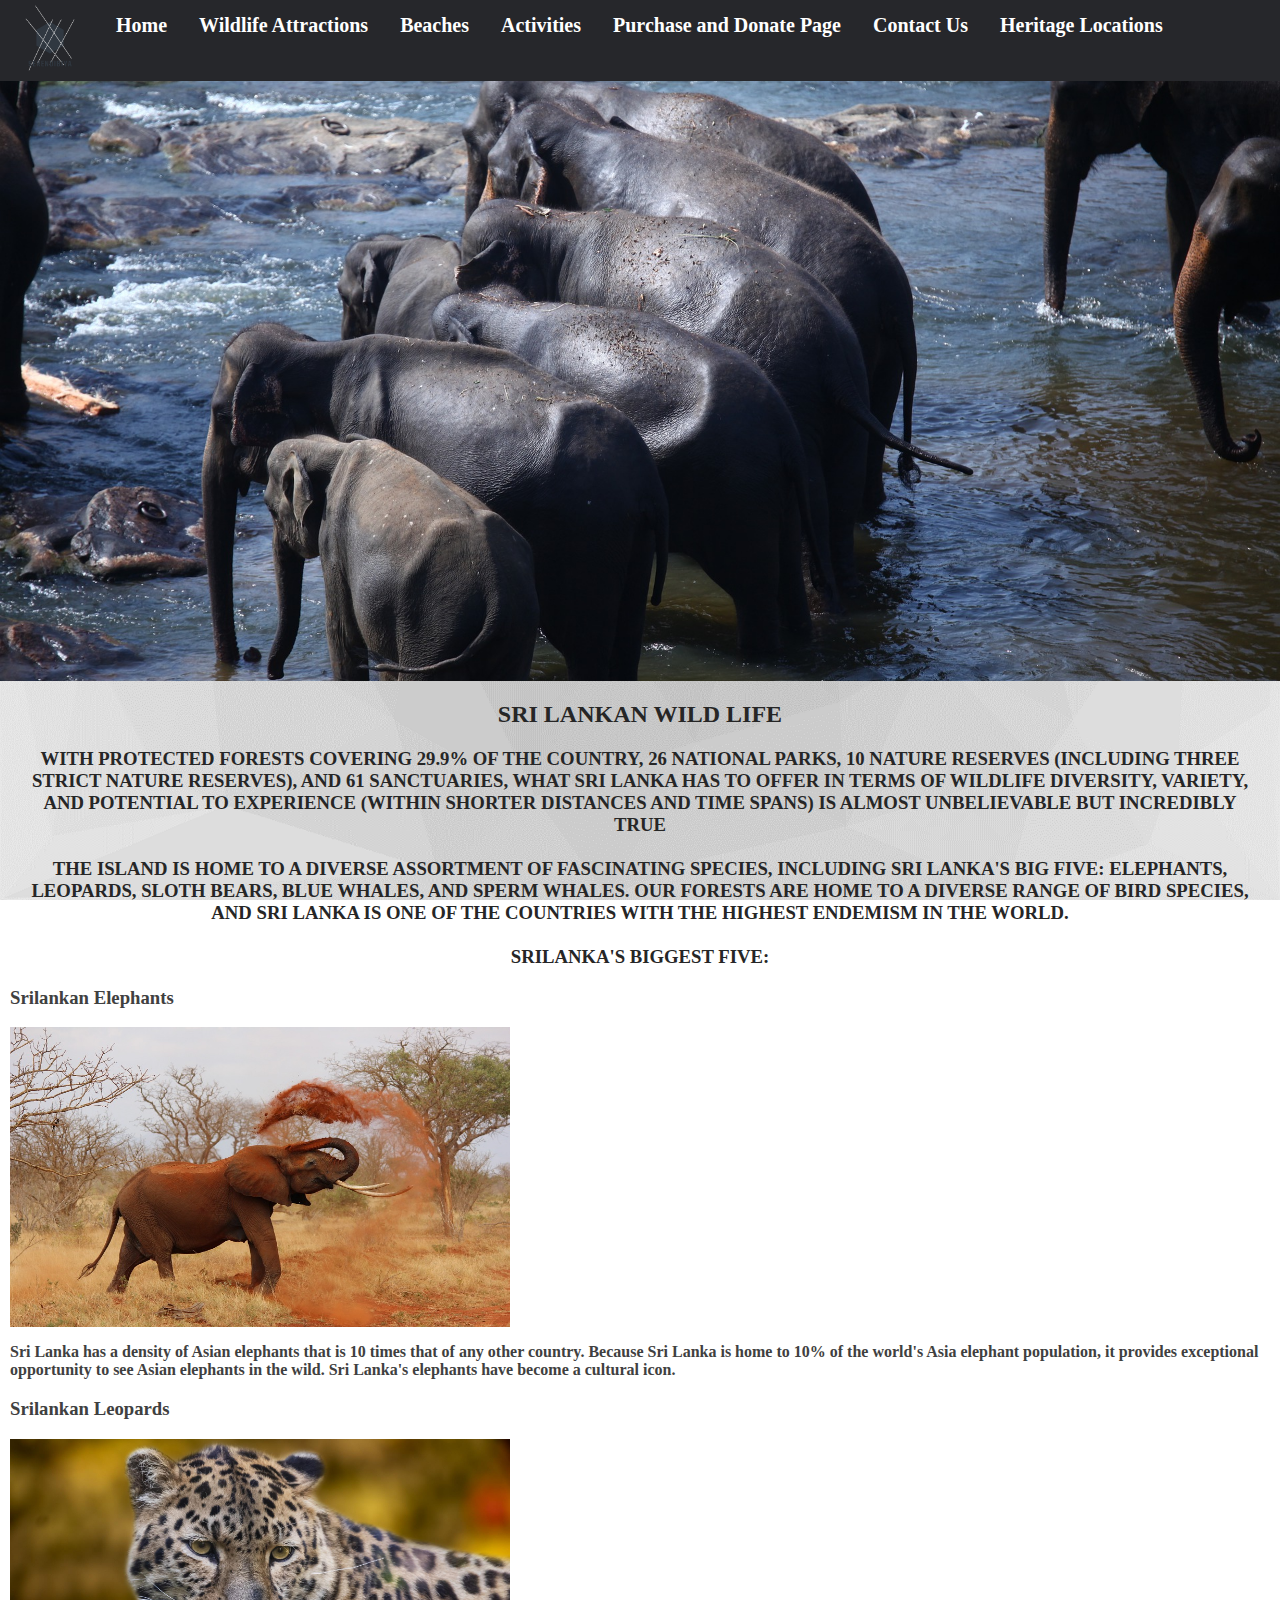
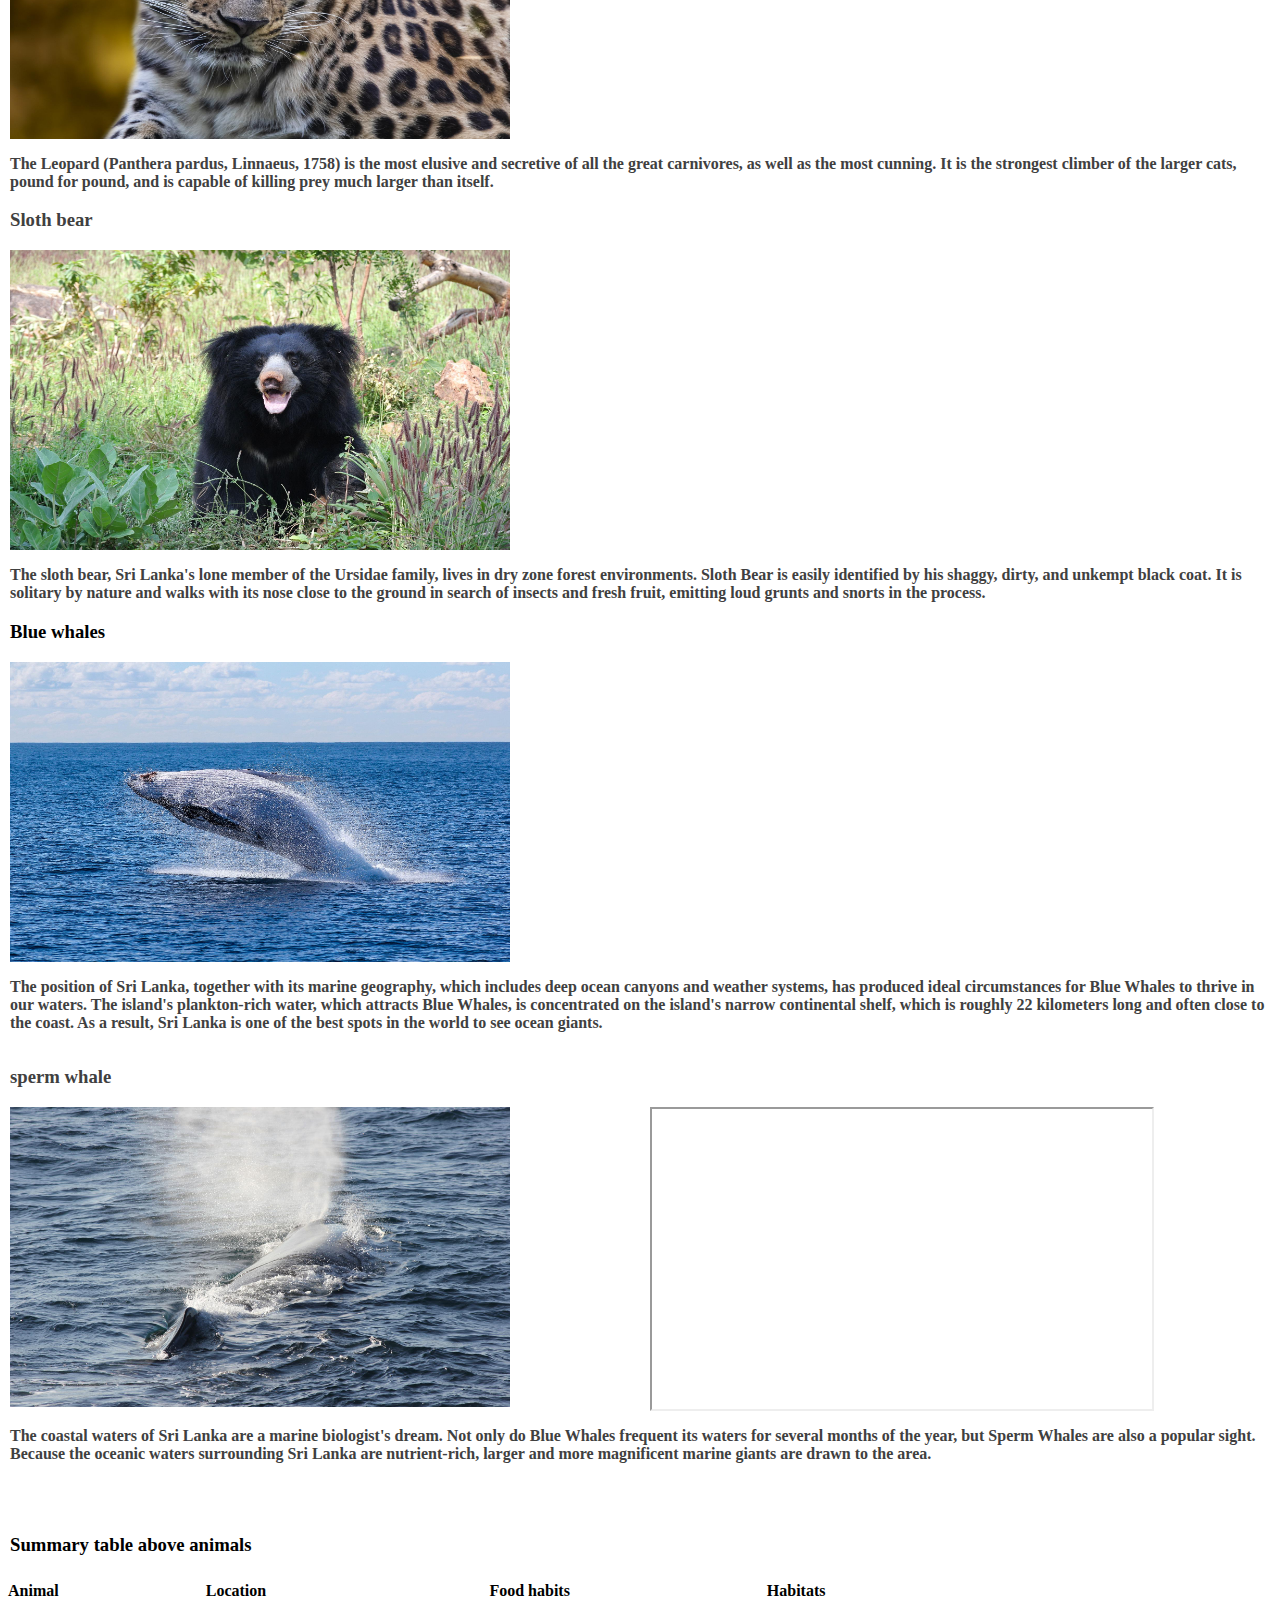
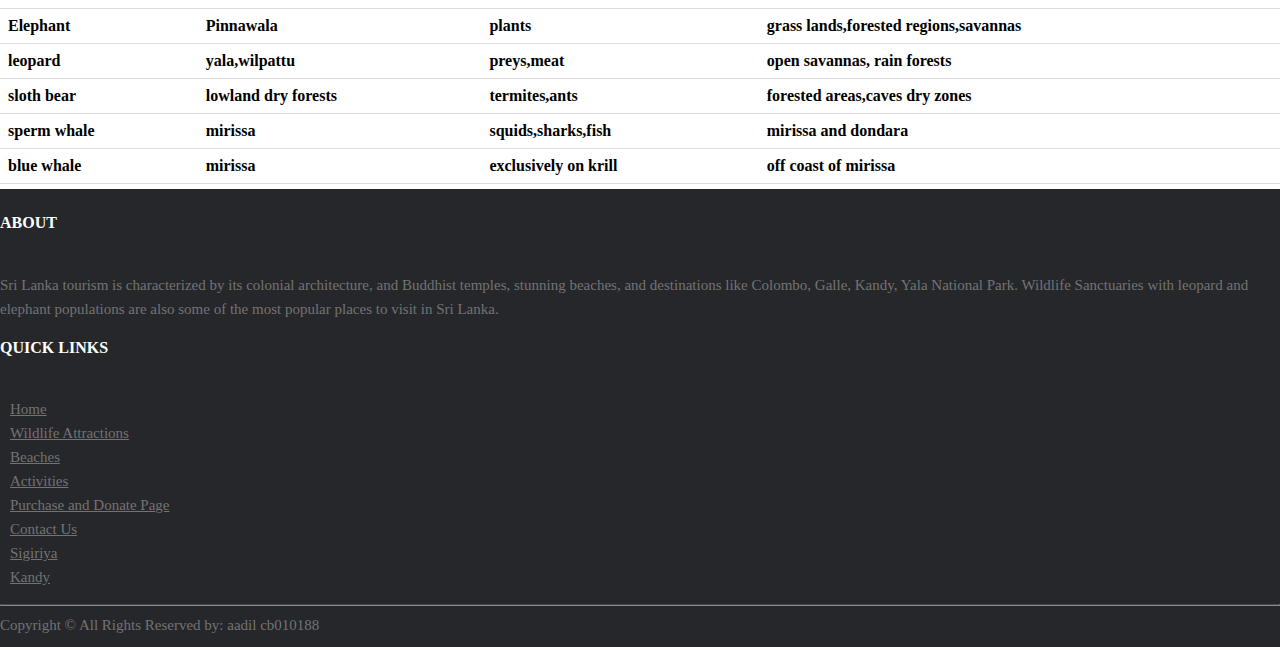
<file: TypeOfWildlifeAttraction.html>
<!DOCTYPE <!DOCTYPE html>
<html lang="en" >
    <head>
        <title>SERENDIBIYA</title>
        <meta charset="UTF-8">
        <meta name="viewport" content="width=device-width, initial-scale=1">
        <link rel="apple-touch-icon" sizes="180x180" href="Images/apple-touch-icon.png">
        <link rel="icon" type="image/png" sizes="32x32" href="Images/favicon-32x32.png">
        <link rel="icon" type="image/png" sizes="16x16" href="Images/favicon-16x16.png">
        <link rel="manifest" href="site.webmanifest">
        <link rel="mask-icon" href="Images/safari-pinned-tab.svg" color="#ffffff">
        <meta name="msapplication-TileColor" content="#ffffff">
        <meta name="theme-color" content="#ffffff">
        <link href="Main.css" rel="stylesheet">
        <link rel="stylesheet" href="WildLife.css">
    </head>

   
    
    <body class="body">
      <header>
    <div >
    

        
    <nav> <!-- navigation bar and its properties-->
      <div class="logo">
        <img src="Images/logo_transparent.png">
    </div>
            
            <div class="navbar">
                <a href="index.html"><span>Home</span></a>
                <a href="TypeOfWildlifeAttraction.html"><span>Wildlife Attractions</span></a>
                <a href="Beaches.html"><span>Beaches</span></a>
                <a href="Activities.html"><span>Activities</span></a>
                <a href="PurchaseAndDonatePage.html"><span>Purchase and Donate Page</span></a>
                <a href="HotelContactPage.html"><span>Contact Us </span></a>
                <div class="dropdown">  <!-- dropdown button -->
                  <button class="dropbtn">Heritage Locations</button>
                  <div class="dropdown-content">
                    <a href="Sigiriya.html">Sigiriya</a>
                    <a href="Kandy.html">Kandy</a>
                   
                    
                                  
                </div>
                </div>
                </div>
                </nav>
                </div>
                  
                </header>

                <div id="main_image2"></div>
              
                   
           
                    
                  <section class="firstP">
                  <h2 >Sri Lankan Wild Life</h2>
                  
                  <h3>With protected forests covering 29.9% of the country, 26 national parks, 10 nature reserves (including three strict nature reserves), and 61 sanctuaries, what Sri Lanka has to offer in terms of wildlife diversity, variety, and potential to experience (within shorter distances and time spans) is almost unbelievable but incredibly true<br><br>
                   
                    The island is home to a diverse assortment of fascinating species, including Sri Lanka's big five: elephants, leopards, sloth bears, blue whales, and sperm whales. Our forests are home to a diverse range of bird species, and Sri Lanka is one of the countries with the highest endemism in the world. <br> <br>Srilanka's Biggest five:</h3>
                   </section>
                    
                   

                  
                   <h3 class="secondP" >Srilankan Elephants</h3>
                   <div class="flex-container">
                     <div class="flex-item-left"><img src="Images/elephant-111695_960_720.jpg" alt="" class="sectionImages"> </div>
                     <div class="flex-item-right"> 
                      <iframe src="https://www.google.com/maps/embed?pb=!1m14!1m8!1m3!1d1013427.2925585614!2d79.7692611!3d7.160598!3m2!1i1024!2i768!4f13.1!3m3!1m2!1s0x3ae315c83a2c0273%3A0xa5744b525ada1e6c!2sElephant%20Orphanage!5e0!3m2!1sen!2slk!4v1654919844860!5m2!1sen!2slk" class="sectionImages" style="border:0;" allowfullscreen="" loading="lazy" referrerpolicy="no-referrer-when-downgrade"></iframe>
                     </div>
                     
                    </div>
                    <section class="secondP">
                   <p>Sri Lanka has a density of Asian elephants that is 10 times that of any other country. Because Sri Lanka is home to 10% of the world's Asia elephant population, it provides exceptional opportunity to see Asian elephants in the wild. Sri Lanka's elephants have become a cultural icon.</p>
                  </section>
                    
                  
                   <h3 class="secondP">Srilankan Leopards</h3>
                   <div class="flex-container">
                   <div class="flex-item-left"><img src="Images/leopard-gd0c4e6c56_1920.jpg" alt="" class="sectionImages"></div>
                   <div class="flex-item-right"> 
                    <iframe src="https://www.google.com/maps/embed?pb=!1m14!1m8!1m3!1d2026571.2787474978!2d79.6616211!3d7.2240653!3m2!1i1024!2i768!4f13.1!3m3!1m2!1s0x3ae6849733122f6f%3A0x39813c991dcd4dbe!2sLeopard%20Corridor!5e0!3m2!1sen!2slk!4v1655353722408!5m2!1sen!2slk" class="sectionImages" style="border:0;" allowfullscreen="" loading="lazy" referrerpolicy="no-referrer-when-downgrade"></iframe>
                    </div>
                  </div>
                   <section class="secondP">
                   <p>The Leopard (Panthera pardus, Linnaeus, 1758) is the most elusive and secretive of all the great carnivores, as well as the most cunning. It is the strongest climber of the larger cats, pound for pound, and is capable of killing prey much larger than itself.</p>
                  </section>

                  
                   <h3 class="secondP">Sloth bear</h3>
                   <div class="flex-container">
                   <div class="flex-item-left"><img src="Images/sloth-bear-g6154bfbf7_1920.jpg" alt="" class="sectionImages"></div>
                   <div class="flex-item-right">
                   <iframe src="https://www.google.com/maps/embed?pb=!1m18!1m12!1m3!1d3953.3444613073216!2d80.92077370000001!3d7.7532419!2m3!1f0!2f0!3f0!3m2!1i1024!2i768!4f13.1!3m3!1m2!1s0x3afb52570f648bc9%3A0xa4d95d7cf2f31436!2sWasgamuwa%20National%20Park!5e0!3m2!1sen!2slk!4v1655354906191!5m2!1sen!2slk" class="sectionImages" style="border:0;" allowfullscreen="" loading="lazy" referrerpolicy="no-referrer-when-downgrade"></iframe>
                  </div>
                </div>
                   <section class="secondP">
                   <p>The sloth bear, Sri Lanka's lone member of the Ursidae family, lives in dry zone forest environments. Sloth Bear is easily identified by his shaggy, dirty, and unkempt black coat. It is solitary by nature and walks with its nose close to the ground in search of insects and fresh fruit, emitting loud grunts and snorts in the process.</p>
                  </section>

                  
                   <h3>Blue whales</h3>
                   <div class="flex-container">
                    <div class="flex-item-left"><img src="Images/fish-gace3088f9_1920.jpg" alt="" class="sectionImages"></div>
                    <div class="flex-item-right">
                      <iframe src="https://www.google.com/maps/embed?pb=!1m14!1m8!1m3!1d2023895.217101557!2d79.3355656!3d7.798258!3m2!1i1024!2i768!4f13.1!3m3!1m2!1s0x3ae115795952ecd9%3A0xf330402405f3aa31!2sBlue%20Whales%20Mirissa!5e0!3m2!1sen!2slk!4v1655355946574!5m2!1sen!2slk" class="sectionImages" style="border:0;" allowfullscreen="" loading="lazy" referrerpolicy="no-referrer-when-downgrade"></iframe>
                    </div>
                   <section class="secondP">
                   <p>The position of Sri Lanka, together with its marine geography, which includes deep ocean canyons and weather systems, has produced ideal circumstances for Blue Whales to thrive in our waters. The island's plankton-rich water, which attracts Blue Whales, is concentrated on the island's narrow continental shelf, which is roughly 22 kilometers long and often close to the coast.
                    As a result, Sri Lanka is one of the best spots in the world to see ocean giants.</p>
                  </section>
                  </div>
                   


                  
                   <h3 class="secondP ">sperm whale</h3>
                   <div class="flex-container">
                   <div class="flex-item-left"><img src="Images/andenes-g6d725f9ad_1920.jpg" alt="" class="sectionImages">
                  </div>
                  <div class="flex-item-right">
                    <iframe src="https://www.google.com/maps/embed?pb=!1m14!1m8!1m3!1d2023909.4158269935!2d79.3355269!3d7.7953224!3m2!1i1024!2i768!4f13.1!3m3!1m2!1s0x3ae1157e85b09567%3A0xa1142cd8a04bd1d4!2sMirissa%20happy%20whale%20watching%20Sri%20Lanka!5e0!3m2!1sen!2slk!4v1655356368133!5m2!1sen!2slk" class="sectionImages" allowfullscreen="" loading="lazy" referrerpolicy="no-referrer-when-downgrade"></iframe>
                  </div>
                </div>
                   <section class="secondP">
                   <p>The coastal waters of Sri Lanka are a marine biologist's dream.
                    Not only do Blue Whales frequent its waters for several months of the year, but Sperm Whales are also a popular sight. Because the oceanic waters surrounding Sri Lanka are nutrient-rich, larger and more magnificent marine giants are drawn to the area.</p><br><br>
                   </section>

                     
              
              <H3> Summary table above animals </H3>
              
              <table>
                <tbody>
                <tr>
                  <th>Animal</th>
                  <th>Location</th>
                  <th>Food habits</th>
                  <th>Habitats</th>
                </tr>
                <tr>
                  <td>Elephant</td>
                  <td>Pinnawala</td>
                  <td>plants</td>
                  <td>grass lands,forested regions,savannas</td>
                </tr>
                <tr>
                  <td>leopard</td>
                  <td>yala,wilpattu</td>
                  <td>preys,meat</td>
                  <td>open savannas, rain forests</td>
                </tr>
                <tr>
                    <td>sloth bear</td>
                    <td>lowland dry forests </td>
                    <td> termites,ants</td>
                    <td>forested areas,caves dry zones</td>
                </tr>
                <tr>
                    <td>sperm whale</td>
                    <td>mirissa </td>
                    <td>squids,sharks,fish</td>
                    <td>mirissa and dondara </td>
                </tr>
              

                <tfoot>
                  <tr>
                    <td>blue whale </td>
                    <td>mirissa</td>
                    <td>exclusively on krill</td>
                    <td>off coast of mirissa</td>
                </tr>
                </tfoot>
              </tbody>

                
              </table>


    </body>

    
  </div>
  <footer class="site-footer">
      
        
    <div >
      <h6>About</h6>
      <p class="text-justify"> Sri Lanka tourism is characterized by its colonial architecture, and Buddhist temples, stunning beaches, and destinations like Colombo, Galle, Kandy, Yala National Park. Wildlife Sanctuaries with leopard and elephant populations are also some of the most popular places to visit in Sri Lanka.</p>
    </div>
  
    
  
    <div >
      <h6>Quick Links</h6>
      <ul class="footer-links">
        <li><a href="index.html"><span>Home</span></a></li>
        <li> <a href="TypeOfWildlifeAttraction.html"><span>Wildlife Attractions</span></a></li>
        <li><a href="Beaches.html"><span>Beaches</span></a></li>
        <li><a href="Activities.html"><span>Activities</span></a></li>
        <li><a href="PurchaseAndDonatePage.html"><span>Purchase and Donate Page</span></a></li>
        <li><a href="HotelContactPage.html"><span>Contact Us </span></a></li>
        <li><a href="Sigiriya.html">Sigiriya</a></li>
        <li> <a href="Kandy.html">Kandy</a></li>
      </ul>
    </div>
  
  <hr>
  
  
  
    <div>
      <p class="copyright-text">Copyright &copy;  All Rights Reserved by: aadil cb010188
   
      </p>
    </div>
  
    <!-- User, S., 2022. Wildlife Parks and Nature Reserves Sri Lanka. [online] Wildlifetourssrilanka.com. Available at: <https://www.wildlifetourssrilanka.com/wildlife/parks-and-reserves.html> [Accessed 22 May 2022]. -->
    <!-- www.cinnamonnaturetrails.com/. 2022. cinnamon nature trails. [online] Available at: <https://www.cinnamonnaturetrails.com/the-wildlife/elephant.html> [Accessed 22 May 2022]. -->
    <!-- dilmahconservation.org. 2022. dilmahconservation. [online] Available at: <https://www.dilmahconservation.org/about-animals/mammals-- f9925cffabdd604dfab150bbcb49f2a8/srilankanleopard--d8dbbf72a303e551afe0fd6c44d31a6f.html> [Accessed 16 June 2022]. -->
    <!-- Srilankabiggamesafaris.com. 2022. Safari Camping Sri Lanka | Big Game Safari Camp Sri Lanka. [online] Available at: <https://www.srilankabiggamesafaris.com> [Accessed 22 May 2022]. -->
    <!-- pixabay.com. 2022. pixabay. [online] Available at: <https://pixabay.com/images/search/srilanka/> [Accessed 22 May 2022]. -->
  
  
  </footer>
</body>

</html>
</file>
<file: Main.css>
.body
{
  background-color: rgb(255, 255, 255);
  margin: 0;
  padding: 0;
  font-family: Century ;
}

#main_image
{
   background-image: url(Images/stupa-gd818d44da_1920.jpg);
    min-height: 600px;
    
    background-size: cover;
    background-position: center;
    background-repeat: no-repeat;
    
}

@media only screen and (max-width: 1000px) {
  #main_image {
    
   min-height: 300px;
    
  }
  
}


#main_image3
{
   background-image: url(Images/asia-2413076_1920.jpg);
    min-height: 600px;
    
    background-size: cover;
    background-position: center;
    background-repeat: no-repeat;
    
}

@media only screen and (max-width: 1000px) {
  #main_image3 {
    
   min-height: 300px;
    
  }
}

#main_image4
{
   background-image: url(Images/rock-climbing-1283693_1920.jpg);
    min-height: 600px;
    
    background-size: cover;
    background-position: center;
    background-repeat: no-repeat;
    
}

@media only screen and (max-width: 1000px) {
  #main_image4 {
    
   min-height: 300px;
    
  }
}



 /*  bacground image properties */
 body  {
  background-image: url('Images/ppt-background-2340382_1920.png');
  background-repeat: no-repeat;
  background-attachment: fixed; 
  background-size: 100% 100%;
  
}

   
/* Navbar container */
.navbar {
  overflow: hidden;
   
}

header
{
  background-color: #26272b;
   
}

/* Links inside the navbar */
.navbar a {
  float:left;
  font-size: 20px;
  color: rgb(255, 255, 255);
  text-align: left;
  padding: 14px 16px;
  text-decoration: none;
  margin-bottom: 30;
  margin-top: 0;  
  font-weight: bold;
}

@media only screen and (max-width: 1000px) {
  .navbar a {
    
    font-size: 15px;
    color: rgb(255, 255, 255);
    text-align: left; 
    text-decoration:underline;
    width: 100%;
    margin-top: 0;
    margin-bottom: 0%;
    padding: none;
    line-height: 0;
    
  }
}


/* The dropdown container */
.dropdown {
  float: left;
  overflow: hidden;
  
}



/* Dropdown button */
.dropdown  .dropbtn  {
  font-size: 20px;
  font-weight: bold;
  border: none;
  outline: none;
  color: rgb(255, 255, 255);
  padding: 14px 16px;
  background-color: inherit;
  font-family: inherit; /* Important for vertical align on mobile phones */
  margin: 0; /* Important for vertical align on mobile phones */
  margin-top: 0px;
  
}

@media only screen and (max-width: 1000px) {
  .dropdown  .dropbtn  {
    
    text-decoration: underline;
    font-size: 15px;
   
  }
}



/* Add a red background color to navbar links on hover */
.navbar a:hover, .dropdown:hover .dropbtn {
  background-color: #808080;
}

/* Dropdown content (hidden by default) */
.dropdown-content {
  display: none;
  position: absolute;
  background-color: #f9f9f9;
  min-width: 160px;
  box-shadow: 0px 8px 16px 0px rgba(0,0,0,0.2);
  z-index: 1;
  
}

/* Links inside the dropdown */
.dropdown-content a {
  float:right;
  color: rgb(0, 0, 0);
  padding: 12px 16px;
  text-decoration: none;
  display: block;
  text-align: center;
}





/* Add a grey background color to dropdown links on hover */
.dropdown-content a:hover {
  background-color: #ddd;
}

/* Show the dropdown menu on hover */
.dropdown:hover .dropdown-content {
  display: block;
}


.firstP
{
   color:#262626;
    text-align: center;
    text-transform: uppercase;
    margin-left: 10px;
    margin-right: 10px;
    font-weight: bold;
       
}

.secondP
{
  
  font-weight: bold;
  color:#404040;
  font-weight: bold;

}
.secondP p ,h1 ,h2 ,h3 ,h4
{
  margin-left: 10px;
  margin-right: 10px;
}






/* needed to style images inside sections */
.sectionImages
{
  background-position: left;
  background-repeat: no-repeat;
  position: left;
  width: 500px;
  height: 300px;
  margin-left: 10px;
  
  
}

@media only screen and (max-width: 1000px) {
  .sectionImages {
    
 width: 100%;
 min-height: 300px;
 margin-left: 0%;
 
 
  }
}





/* logo prperties */
.logo img{
  float: left;
  width: 90px;
  height: auto;
  padding: 5px;
}

.grid {
  display: grid;
  grid-template-columns: repeat(2, 1fr);
}

@media only screen and (max-width: 1000px) {
  .grid {
    
    display: grid;
    grid-template-columns: repeat(1, 1fr);
   
  }
}

/* footer properties */
.site-footer
{
  background-color:#26272b;
  padding:20px 0 10px;
  font-size:15px;
  line-height:24px;
  color:#737373;
}
.site-footer hr
{
  border-top-color:#bbb;
  opacity:0.5
}
.site-footer hr.small
{
  margin: 0;
}
.site-footer h6
{
  color:#fff;
  font-size:16px;
  text-transform:uppercase;
  margin-top:2px;
  
}
.site-footer a
{
  color:#737373;
  margin-left: 10px;
}
.site-footer a:hover
{
  color:#3366cc;
  text-decoration:none;
}
.footer-links
{
  padding-left:0;
  list-style:none
}
.footer-links li
{
  display:block
}
.footer-links a
{
  color:#737373;
  margin-left: 10px;

}
.footer-links a:active,.footer-links a:focus,.footer-links a:hover
{
  color:#3366cc;
  text-decoration:none;
}


.copyright-text
{
  margin:0
}
</file>
<file: HotelContact.css>
/* contact us content properties */
body, html {
    height: 100%;
    margin: 0;
    font-family: Arial, Helvetica, sans-serif;
  }
  
  .Don-image1 {
    background-image: linear-gradient(rgba(0, 0, 0, 0.5), rgba(0, 0, 0, 0.5)), url("Images/sri-lanka-6250245_1920.jpg");
    height: 50%;
    background-position: center;
    background-repeat: no-repeat;
    background-size: cover;
    position: relative;
  }

  
  
  .Don-text {
    text-align: center;
    position: absolute;
    top: 50%;
    left: 50%;
    transform: translate(-50%, -50%);
    color: white;
  }
</file>
<file: kandy.css>
.container {
    position: relative;
    width: 100%;
  }
  
  .image {
    display: block;
    width: 100%;
    min-height: 500px;
    max-height: 600px;
    background-size: cover;
    background-position: center;
    background-repeat: no-repeat;
    margin-bottom: 20px;
  }
  @media only screen and (max-width: 1000px) {
    .image{
      
     min-height: 300px;
      
    }
  } 

  
  .overlay {
    position: absolute;
    bottom: 0;
    left: 100%;
    right: 0;
    
    overflow: hidden;
    width: 0;
    height: 100%;
    transition: .5s ease;
    background-color: #3c6953;
  }
  
  .container:hover .overlay {
    width: 100%;
  left: 0;
  }
  
  .text {
    color: white;
  font-size: 50px;
  position: absolute;
  top: 50%;
  left: 50%;
  -webkit-transform: translate(-50%, -50%);
  -ms-transform: translate(-50%, -50%);
  transform: translate(-50%, -50%);
  white-space: nowrap;
  }

  /*  bacground image properties */
  body  {
    background-image: url('Images/kandy-lake-241719.png');
    background-repeat: no-repeat;
    background-attachment: fixed; 
    background-size: 100% 100%;
    
  }
  

  .paragraph
  {
    font-weight: bolder;
    padding: 10px;
    color: rgb(0, 0, 0);
    
  }
   
  /* animation properties */
  .zoom {
    
    
    transition: transform .2s; /* Animation */
    
  }
  
  .zoom:hover {
    transform: scale(1.2); /* (150% zoom - Note: if the zoom is too large, it will go outside of the viewport) */
  }
</file>
<file: purchaseAndDonate.css>
/* donation content properties */
body, html {
    height: 100%;
    margin: 0;
    font-family: Arial, Helvetica, sans-serif;
  }
  
  .Don-image1 {
    background-image: linear-gradient(rgba(0, 0, 0, 0.5), rgba(0, 0, 0, 0.5)), url("Images/temple-185380_1280.png");
    height: 50%;
    background-position: center;
    background-repeat: no-repeat;
    background-size: cover;
    position: relative;
  }

  .Don-image2{
    background-image: linear-gradient(rgba(0, 0, 0, 0.5), rgba(0, 0, 0, 0.5)), url("Images/elephant-3207918_1920.jpg");
    height: 50%;
    background-position: center;
    background-repeat: no-repeat;
    background-size: cover;
    position: relative;
  }
  
  .Don-text {
    text-align: center;
    position: absolute;
    top: 50%;
    left: 50%;
    transform: translate(-50%, -50%);
    color: white;
  }
  
  .Don-text button {
    border: none;
    outline: 0;
    display: inline-block;
    padding: 10px 25px;
    color: black;
    background-color: #ddd;
    text-align: center;
    cursor: pointer;
  }
  
  .Don-text button:hover {
    background-color: #555;
    color: white;
  }

/* merchandise content properties */
html {
    box-sizing: border-box;
  }
  
  *, *:before, *:after {
    box-sizing: inherit;
  }
  
  .column {
    float: left;
    width: 33.3%;
    margin-bottom: 16px;
    padding: 0 8px;
  }
  
  @media screen and (max-width: 650px) {
    .column {
      width: 100%;
      display: block;
    }
  }
  
  .card {
    box-shadow: 0 4px 8px 0 rgba(0, 0, 0, 0.2);
  }
  
  .container {
    padding: 0 16px;
  }
  
  .container::after, .row::after {
    content: "";
    clear: both;
    display: table;
  }
  
  .title {
    color: grey;
  }
  
  .button {
    border: none;
    outline: 0;
    display: inline-block;
    padding: 8px;
    color: white;
    background-color: #000;
    text-align: center;
    cursor: pointer;
    width: 100%;
  }
  
  .button:hover {
    background-color: #555;
  }
</file>
<file: WildLife.css>
#main_image2
{
   background-image: url(Images/elephants-gda865f7a1_1920.jpg);
    min-height: 600px;
    
    background-size: cover;
    background-position: center;
    background-repeat: no-repeat;
    
}

@media only screen and (max-width: 1000px) {
  #main_image2 {
    
   min-height: 300px;
    
  }
}


/* table properties */
table {
    border-collapse: collapse;
    width: 100%;
    margin-bottom: 5px;
  }
  
  th, td {
    padding: 8px;
    text-align: left;
    border-bottom: 1px solid #DDD;
    font-weight: bold;
  }


 
  @media only screen and (max-width: 1000px) {
    table , th, td{
      
      border-collapse: collapse;
      font-size: 13px;
      width: 100%;
      padding: 0;
      text-align: center;
      border-bottom: 1px solid rgb(0, 0, 0);
      border-top: 1px solid rgb(0, 0, 0);
      border-left: 1px solid rgb(0, 0, 0);
      border-right: 1px solid rgb(0, 0, 0);
      font-weight: bold;
      
      
    }
  }

      tr:hover {background-color:  #cccccc;}



 .flex-container {
  display: flex;
  flex-wrap: wrap;
}

.flex-item-left {
  flex: 50%;

}

.flex-item-right {
  flex: 50%;
  
}

/* Responsive layout - makes a one column layout instead of a two-column layout */
@media (max-width: 1000px) {
  .flex-item-right, .flex-item-left {
    flex: 100%;
    margin-top: 5px;
    
    
  }
}
</file>
